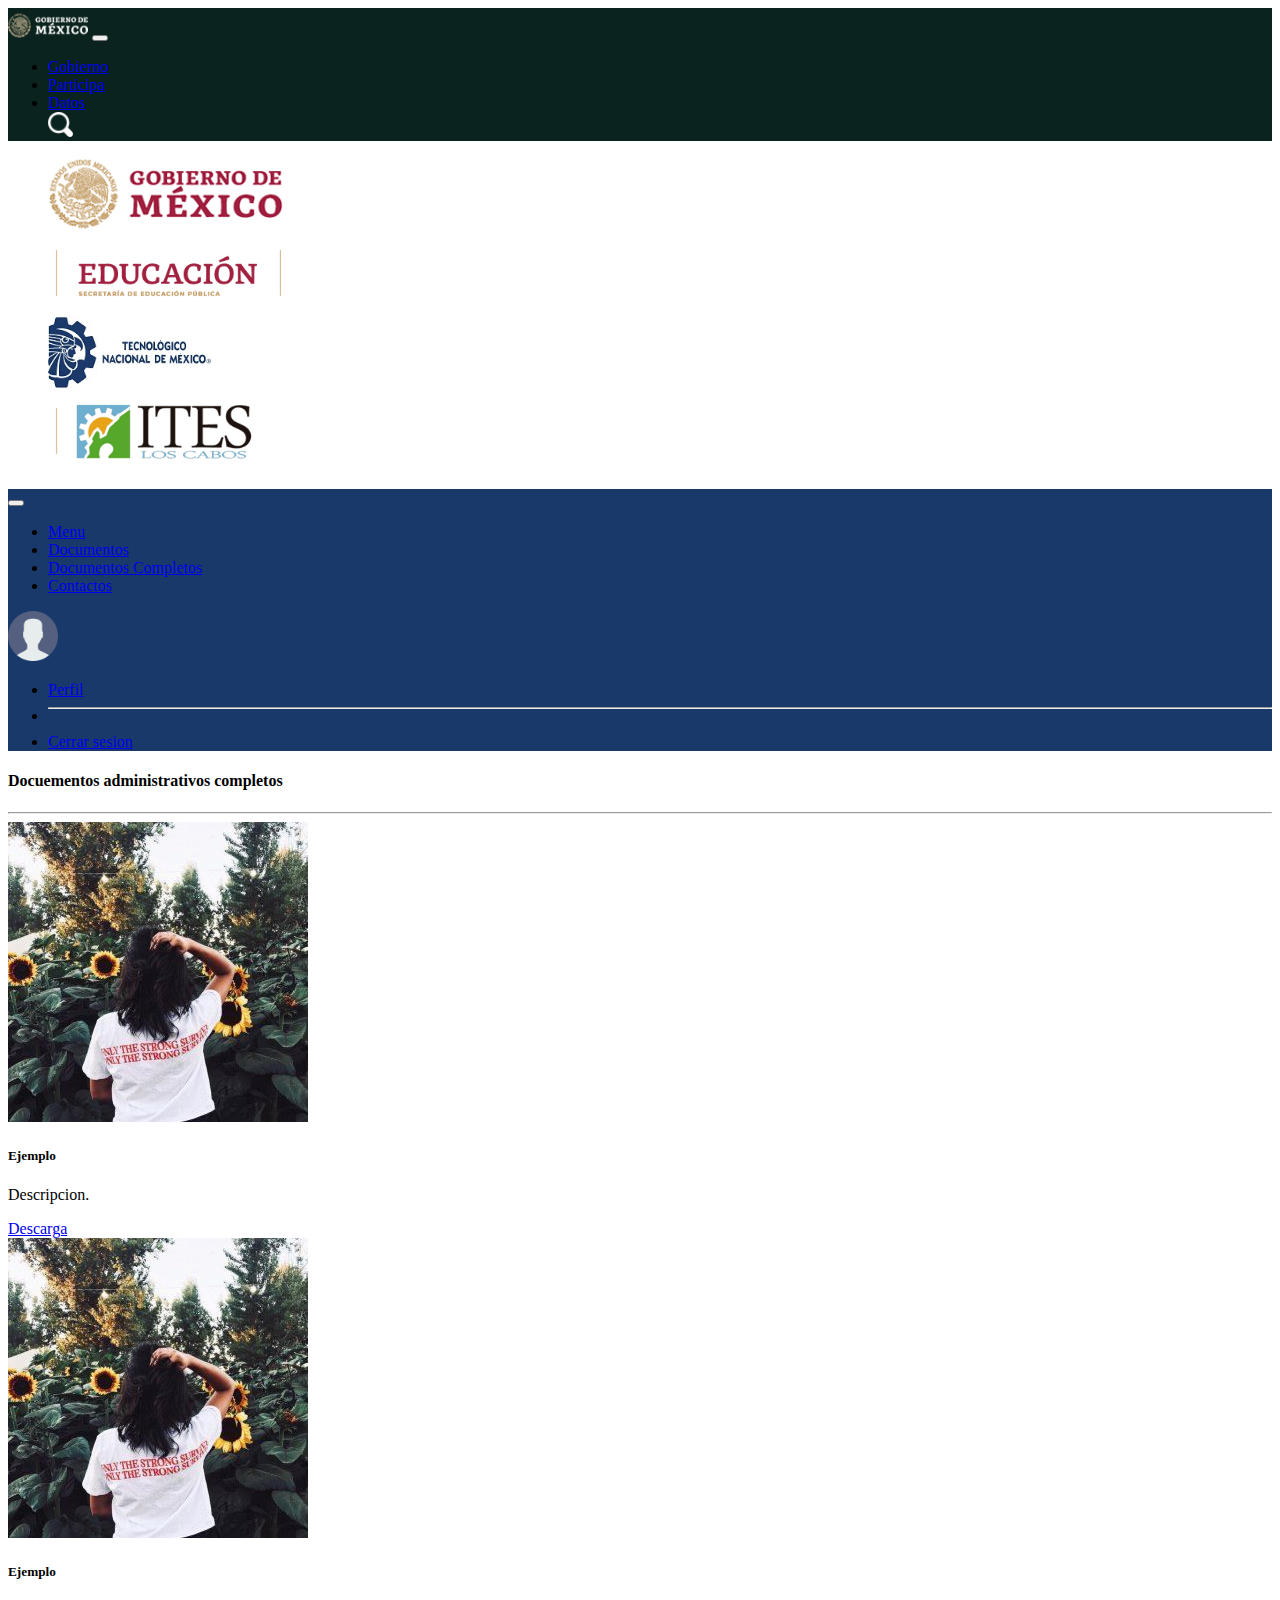
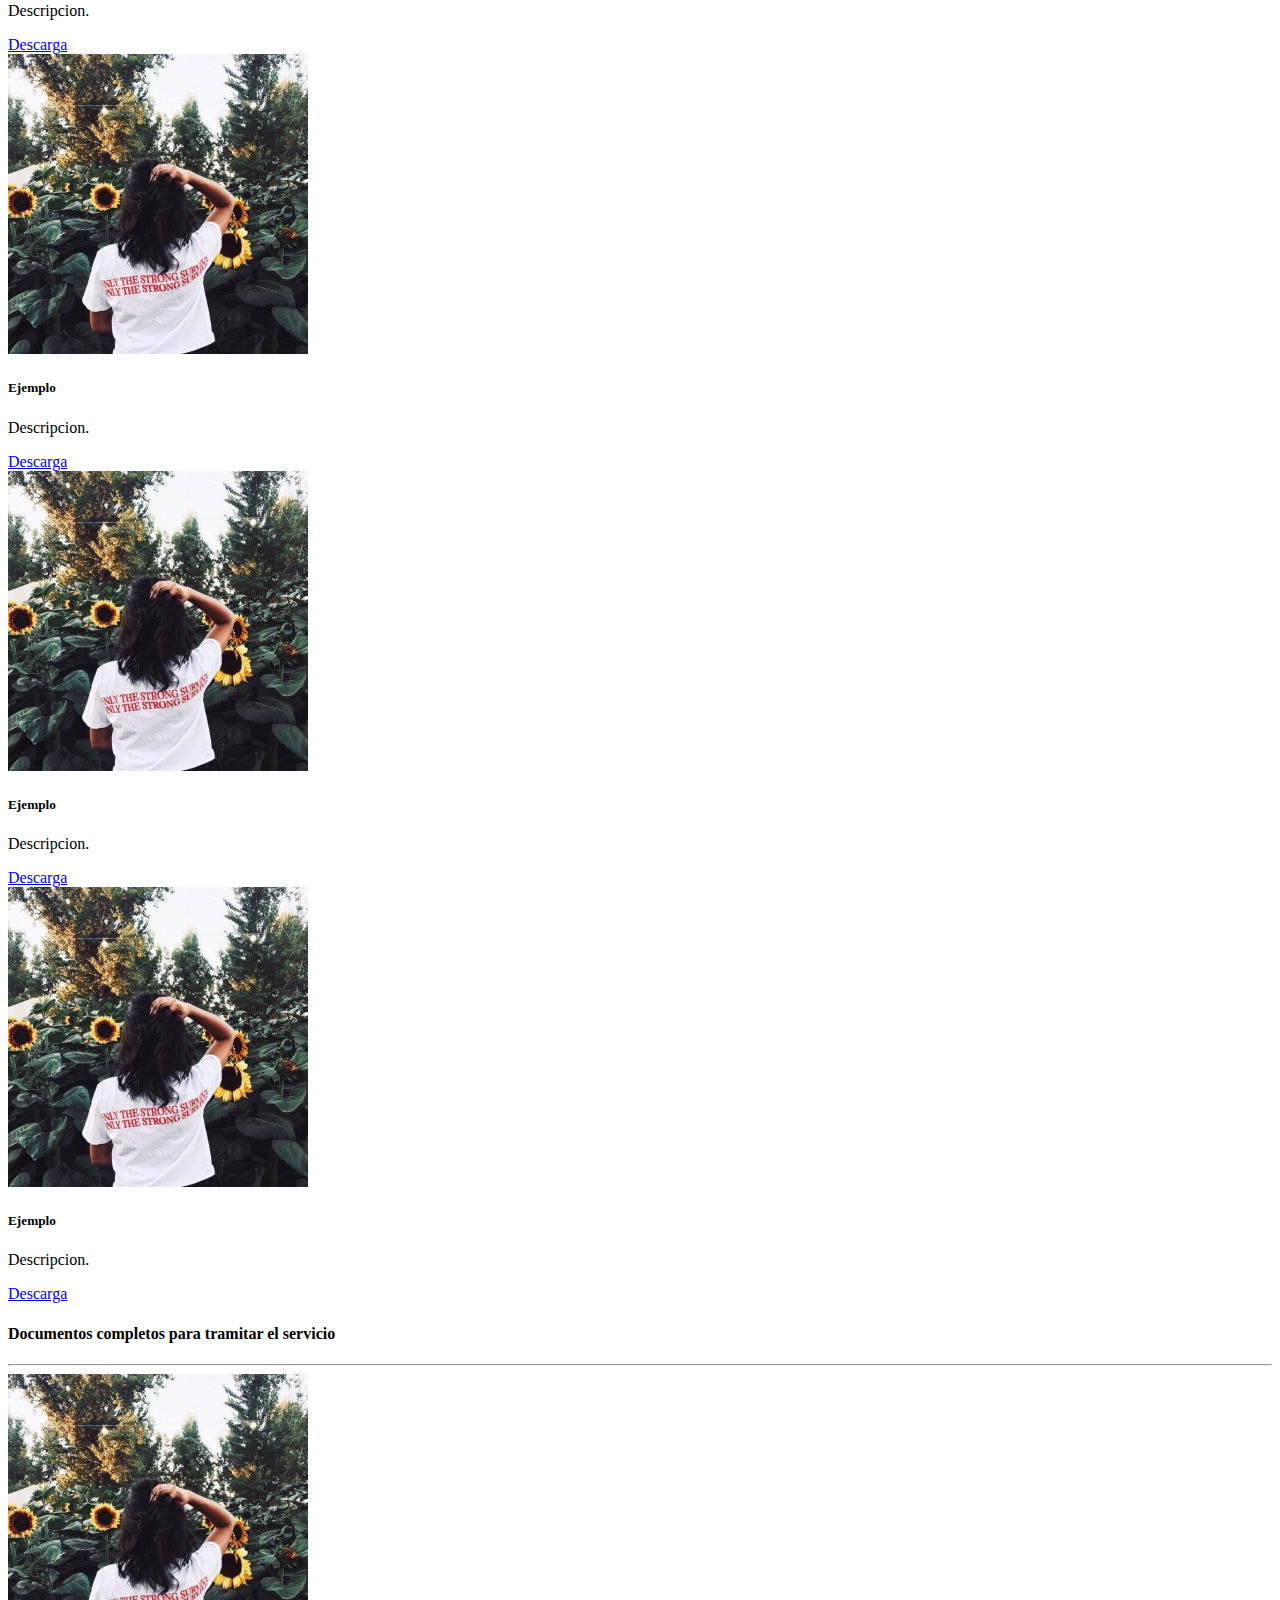
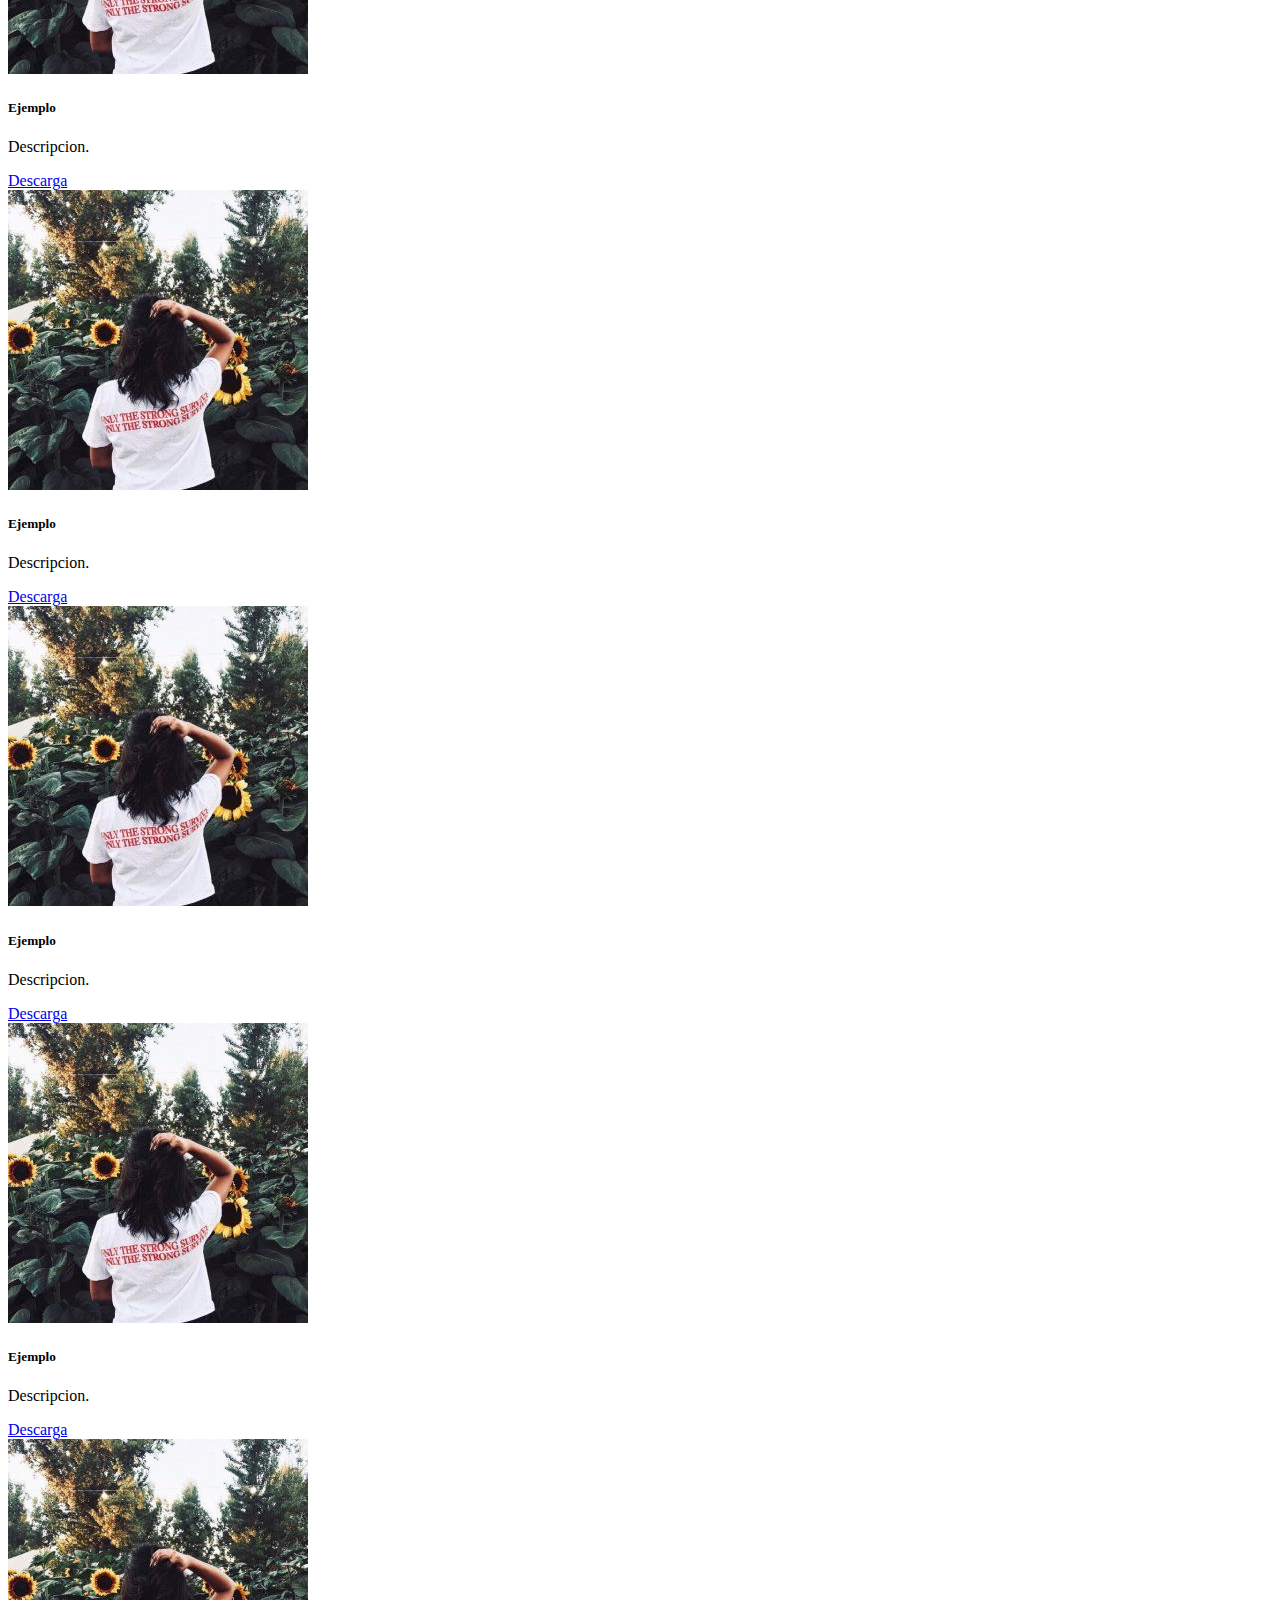
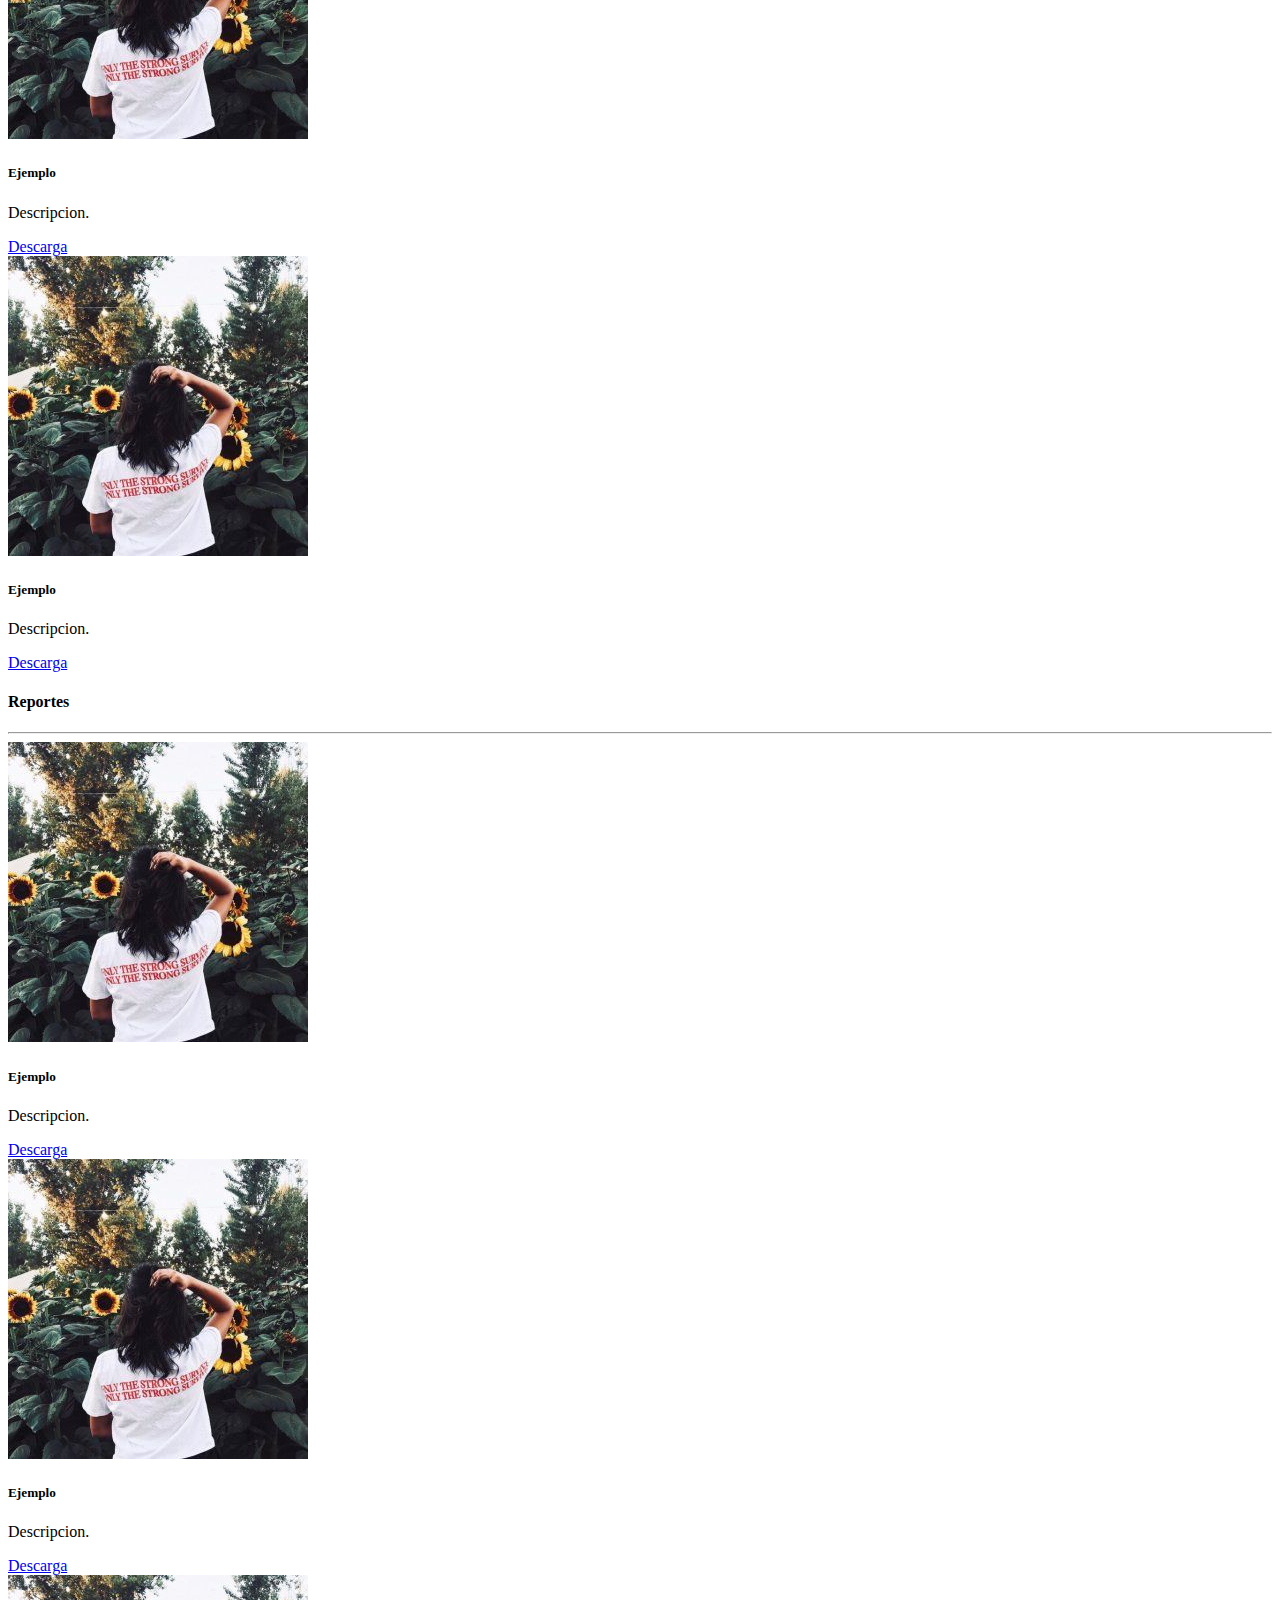
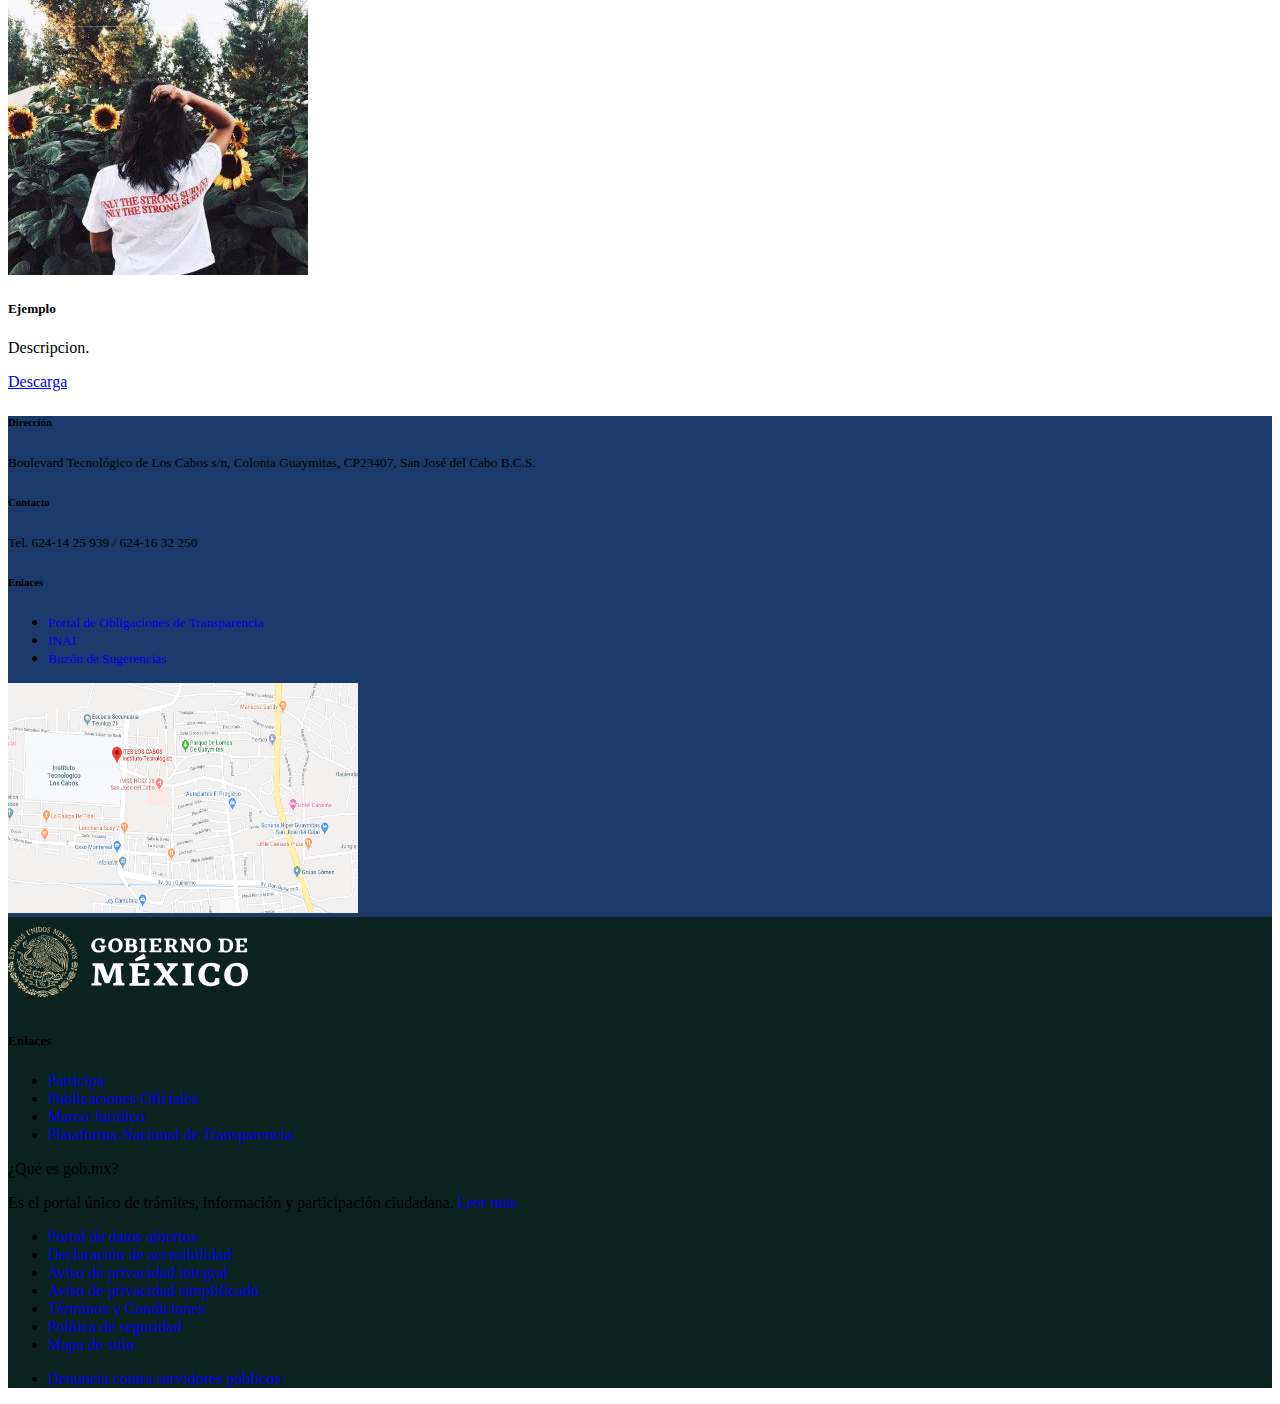
<file: documentos-completos.html>
<!DOCTYPE html>
<html lang="en" dir="ltr">
  <head>
    <meta charset="utf-8">
    <meta name="viewport" content="width= device-width, initial-scale= 1.0">
    <!-- Bootstrap CSS -->
    <link href="https://cdn.jsdelivr.net/npm/bootstrap@5.0.0-beta3/dist/css/bootstrap.min.css" rel="stylesheet" integrity="sha384-eOJMYsd53ii+scO/bJGFsiCZc+5NDVN2yr8+0RDqr0Ql0h+rP48ckxlpbzKgwra6"
    crossorigin="anonymous">
    <title>Documentacion</title>
  </head>

  <body>
    <!---primer menu-->
    <nav class="navbar navbar-expand-sm  navbar-dark" style="background-color: #0B231E">
      <div class="container-fluid">
      <a href="#" class="nav-item active mb-0 h1"></a>
        <img class="d-inline-block align-top" src="imag/logo.png" width="80" height="30" alt="">

      <!--activacion de boton debajo de los 560px-responsive action-->
      <button type="navbar-toggler"
        data-bs-toggle="collapse"
        data-bs-target="#navbarNav"
        class="navbar-toggler"
        aria-controls="navbarNav"
        arial-expanded="false"
        arial-label="Toggle navigation">
        <span class="navbar-toggler-icon"></span>
      </button>

        <div class="collapse navbar-collapse" id="navbarNav">
          <ul class="navbar-nav ms-auto">
            <li class="nav-item active">
              <a href="#" class="nav-link active text-white">Gobierno</a>
            </li>
            <li class="nav-item active">
              <a href="#" class="nav-link text-white">Participa</a>
            </li>
            <li class="nav-item active">
              <a href="#" class="nav-link text-white">Datos</a>
            </li>
            <a href="https://www.gob.mx/busqueda" class="navbar-brand mb-0 h1">
             <img class="d-inline-block ms-2" src="imag/lupa.png" width="25" height="25" alt=""></a>
           </ul>
         </div>
       </div>
       </nav>

<!--imagen banner-->
<div class="container-sm">
    <ul class="row">
     <div class="col-sm m-auto ms-1 text-center">
       <img href="#" src="imag/pleca-gob1.png" width="250" height="75" class="img-fluid" alt="">
       </div>
       <div class="col-sm m-auto ms-1 me-1 text-center">
         <img href="#" src="imag/pleca-gob2.png" width="251" height="75" class="img-fluid me-5" alt="">
         </div>
         <div class="col-sm m-auto ms-1 me-1 text-center">
           <img href="#" src="imag/pleca_tecnm.jpg" width="163" height="75" class="img-fluid me-5" alt="">
           </div>
           <div class="col-sm m-auto ms-1 me-1 text-center">
             <img href="#" src="imag\pleca-ites2.png" width="213" height="75" class="img-fluid me-5" alt="">
             </div>
    </ul>
  </div>


<!--segundo menu-->
  <nav class="navbar sticky-top navbar-expand-sm navbar-dark" style="background-color: #18396a">
    <div class="container-fluid ms-3 me-2">

  <!--boton para nav de opciones--><button
      class="navbar-toggler"
      type="button"
      data-bs-toggle="collapse"
      data-bs-target="#navbarNav1"
      aria-controls="navbarNav1"
      arial-expanded="false"
      arial-label="Toggle navigation">
      <span class="navbar-toggler-icon"></span>
    </button><!--boton para nav de opciones-->


    <div class="collapse navbar-collapse" id="navbarNav1"><!--parte del boton para nav opciones-->
      <ul class="navbar-nav navbar-left">
        <a href="#" class="navbar-brand mb-0 h1"></a>
        <li class="nav-item active">
          <a href="menu.html" class="nav-link active text-white">Menu</a>
        </li>
        <li class="nav-item active">
          <a href="documentos.html" class="nav-link text-white">Documentos</a>
        </li>
        <li class="nav-item active">
          <a href="documentos-completos.html" class="nav-link text-white">Documentos Completos</a>
        </li>
        <li class="nav-item active">
          <a href="contactos.html" class="nav-link text-white">Contactos</a>
        </li>
       </ul>
     </div><!--parte del boton para nav opciones-->
     <div class="btn-group dropstart"><!--boton imagen con icono de usuario-->
       <img src="imag/user.png"
       id="dropdownMenuButton2"
       height="50 px"
       width="50 px"
       type="button"
       data-bs-toggle="dropdown"
       aria-expanded="false"
       >
       <ul class="dropdown-menu dropdown-menu-dark" aria-labelledby="dropdownMenuButton2">
         <li><a class="dropdown-item  active text-center" href="perfil.html">Perfil</a></li>
         <li><hr class="dropdown-divider"></li>
         <li><a class="dropdown-item text-center"  href="#">Cerrar sesion</a></li>
       </ul>
     </div><!--boton imagen con icono de usuario-->
   </div>
 </nav>

   <!--empiezo contenido-->


   <!--contenedor para campos para descarga de archivos-->

<section>
  <div class="container px-lg-5 pt-lg-4 pb-lg-3 p-4 mb-auto mt-5"><!--contenedor de noticias-->
    <div class="row py-4 mt-4">
       <div class="col-lg-7 m-auto text-center">
             <h4 class="p-2" id="bl">Docuementos administrativos completos</h4>
           </div>
           <hr>
         </div>
       </div>
     </section>


<section>
  <div class="container px-lg-5 pt-lg-4 pb-lg-3 p-4 mb-auto"><!--Seccion de noticias-->
    <div class="row">
        <div class="col-lg-3 m-auto">
          <div class="card" style="width: 15rem;">
                   <img src="imag/prbpdf.jpg" class="card-img-top" alt="...">
                   <div class="card-body">
                     <h5 class="card-title">Ejemplo</h5>
                     <p class="card-text">Descripcion.</p>
                     <a href="#" class="btn btn-primary">Descarga</a>
                   </div>
                 </div>
               </div>
               <div class="col-lg-3 m-auto">
                 <div class="card" style="width: 15rem;">
                   <img src="imag/prbpdf.jpg" class="card-img-top" alt="...">
                   <div class="card-body">
                     <h5 class="card-title">Ejemplo</h5>
                     <p class="card-text">Descripcion.</p>
                     <a href="#" class="btn btn-primary">Descarga</a>
                    </div>
                  </div>
                </div>
                <div class="col-lg-3 m-auto">
                  <div class="card" style="width: 15rem;">
                    <img src="imag/prbpdf.jpg" class="card-img-top" alt="...">
                      <div class="card-body">
                        <h5 class="card-title">Ejemplo</h5>
                        <p class="card-text">Descripcion.</p>
                        <a href="#" class="btn btn-primary">Descarga</a>
                      </div>
                    </div>
                  </div>
                  <div class="col-lg-3 m-auto">
                    <div class="card" style="width: 15rem;">
                      <img src="imag/prbpdf.jpg" class="card-img-top" alt="...">
                        <div class="card-body">
                          <h5 class="card-title">Ejemplo</h5>
                          <p class="card-text">Descripcion.</p>
                          <a href="#" class="btn btn-primary">Descarga</a>
                        </div>
                      </div>
                    </div>
                           <div class="col-lg-3 m-auto">
                             <div class="card" style="width: 15rem;">
                               <img src="imag/prbpdf.jpg" class="card-img-top" alt="...">
                               <div class="card-body">
                                 <h5 class="card-title">Ejemplo</h5>
                                 <p class="card-text">Descripcion.</p>
                                 <a href="#" class="btn btn-primary">Descarga</a>
                                </div>
                              </div>
                            </div>
                            </div>
              </div>
            </section>

            <section>
              <div class="container px-lg-5 pt-lg-4 pb-lg-3 p-4 mb-auto mt-5"><!--contenedor de noticias-->
                <div class="row py-4 mt-4">
                   <div class="col-lg-7 m-auto text-center">
                         <h4 class="p-2" id="bl">Documentos completos para tramitar el servicio</h4>
                       </div>
                       <hr>
                     </div>
                   </div>
                 </section>


            <section>
              <div class="container px-lg-5 pt-lg-4 pb-lg-3 p-4 mb-auto"><!--Seccion de noticias-->
                <div class="row">
                    <div class="col-lg-3 m-auto">
                      <div class="card" style="width: 15rem;">
                               <img src="imag/prbpdf.jpg" class="card-img-top" alt="...">
                               <div class="card-body">
                                 <h5 class="card-title">Ejemplo</h5>
                                 <p class="card-text">Descripcion.</p>
                                 <a href="#" class="btn btn-primary">Descarga</a>
                               </div>
                             </div>
                           </div>
                           <div class="col-lg-3 m-auto">
                             <div class="card" style="width: 15rem;">
                               <img src="imag/prbpdf.jpg" class="card-img-top" alt="...">
                               <div class="card-body">
                                 <h5 class="card-title">Ejemplo</h5>
                                 <p class="card-text">Descripcion.</p>
                                 <a href="#" class="btn btn-primary">Descarga</a>
                                </div>
                              </div>
                            </div>
                            <div class="col-lg-3 m-auto">
                              <div class="card" style="width: 15rem;">
                                <img src="imag/prbpdf.jpg" class="card-img-top" alt="...">
                                  <div class="card-body">
                                    <h5 class="card-title">Ejemplo</h5>
                                    <p class="card-text">Descripcion.</p>
                                    <a href="#" class="btn btn-primary">Descarga</a>
                                  </div>
                                </div>
                              </div>
                              <div class="col-lg-3 m-auto">
                                <div class="card" style="width: 15rem;">
                                  <img src="imag/prbpdf.jpg" class="card-img-top" alt="...">
                                    <div class="card-body">
                                      <h5 class="card-title">Ejemplo</h5>
                                      <p class="card-text">Descripcion.</p>
                                      <a href="#" class="btn btn-primary">Descarga</a>
                                    </div>
                                  </div>
                                </div>
                                       <div class="col-lg-3 m-auto">
                                         <div class="card" style="width: 15rem;">
                                           <img src="imag/prbpdf.jpg" class="card-img-top" alt="...">
                                           <div class="card-body">
                                             <h5 class="card-title">Ejemplo</h5>
                                             <p class="card-text">Descripcion.</p>
                                             <a href="#" class="btn btn-primary">Descarga</a>
                                            </div>
                                          </div>
                                        </div>
                                        <div class="col-lg-3 m-auto">
                                          <div class="card" style="width: 15rem;">
                                            <img src="imag/prbpdf.jpg" class="card-img-top" alt="...">
                                            <div class="card-body">
                                              <h5 class="card-title">Ejemplo</h5>
                                              <p class="card-text">Descripcion.</p>
                                              <a href="#" class="btn btn-primary">Descarga</a>
                                             </div>
                                           </div>
                                         </div>
                                        </div>
                          </div>
                        </section>


                        <section>
                          <div class="container px-lg-5 pt-lg-4 pb-lg-3 p-4 mb-auto mt-5"><!--contenedor de noticias-->
                            <div class="row py-4 mt-4">
                               <div class="col-lg-7 m-auto text-center">
                                     <h4 class="p-2" id="bl">Reportes</h4>
                                   </div>
                                   <hr>
                                 </div>
                               </div>
                             </section>


                        <section>
                          <div class="container px-lg-5 pt-lg-4 pb-lg-3 p-4 mb-auto"><!--Seccion de noticias-->
                            <div class="row">
                                <div class="col-lg-3 m-auto">
                                  <div class="card" style="width: 15rem;">
                                           <img src="imag/prbpdf.jpg" class="card-img-top" alt="...">
                                           <div class="card-body">
                                             <h5 class="card-title">Ejemplo</h5>
                                             <p class="card-text">Descripcion.</p>
                                             <a href="#" class="btn btn-primary">Descarga</a>
                                           </div>
                                         </div>
                                       </div>
                                       <div class="col-lg-3 m-auto">
                                         <div class="card" style="width: 15rem;">
                                           <img src="imag/prbpdf.jpg" class="card-img-top" alt="...">
                                           <div class="card-body">
                                             <h5 class="card-title">Ejemplo</h5>
                                             <p class="card-text">Descripcion.</p>
                                             <a href="#" class="btn btn-primary">Descarga</a>
                                            </div>
                                          </div>
                                        </div>
                                        <div class="col-lg-3 m-auto">
                                          <div class="card" style="width: 15rem;">
                                            <img src="imag/prbpdf.jpg" class="card-img-top" alt="...">
                                              <div class="card-body">
                                                <h5 class="card-title">Ejemplo</h5>
                                                <p class="card-text">Descripcion.</p>
                                                <a href="#" class="btn btn-primary">Descarga</a>
                                              </div>
                                            </div>
                                          </div>
                                      </div>
                                    </section>

<!--<section class="docss"><!--seccion para documentos completos solo administrativos-->
  <!--<div class="container py-3">
    <div class="row py-3">
        <div class="col-lg-2 m-auto text-center">
          <p>Anexo XVIII.-Solicitud de servicio social</p>
          <img src="imag\prbpdf.jpg" class="img-fluid mb-3" alt="">
          <!--<iframe src="#" width="" height=""></iframe>--------iframe para cargar el archivo pdf desde el administrador-->
        <!--  <h5>-----------------</h5>
          </div>
          <div class="col-lg-2 m-auto ms-1 text-center">
            <p>Anexo XX .-Carta compromiso de servicio social</p>
            <img src="imag\prbpdf.jpg" class="img-fluid mb-3" alt="">
            <!--<iframe src="#" width="" height=""></iframe>--------iframe para cargar el archivo pdf desde el administrador-->
          <!--  <h5>-----------------</h5>
            </div>
            <div class="col-lg-2 m-auto ms-1 text-center">
              <p>Kardex</p>
              <img src="imag\prbpdf.jpg" class="img-fluid mb-3" alt="">
              <!--<iframe src="#" width="" height=""></iframe>--------iframe para cargar el archivo pdf desde el administrador-->
            <!--  <h5>-----------------</h5>
              </div>
            <div class="col-lg-2 m-auto ms-1 text-center">
              <div>
                <p>Horario del semestre actual</p>
                </div>
              <img src="imag\prbpdf.jpg" class="img-fluid mb-3" alt="">
              <!--<iframe src="#" width="" height=""></iframe>--------iframe para cargar el archivo pdf desde el administrador-->
            <!--  <h5>-----------------</h5>
              </div>
          <div class="container py-3">
            <div class="row py-3">
                <div class="col-lg-2 m-auto text-center">
                  <p>Liberacion de actividades complementarias</p>
                  <img src="imag\prbpdf.jpg" class="img-fluid mb-3" alt="">
                  <!--<iframe src="#" width="" height=""></iframe>--------iframe para cargar el archivo pdf desde el administrador-->
              <!--    <h5>-----------------</h5>
                  </div>
                      </div>
                    </div>
                  </div>
                </div>
              </section>-->

<!--segunda seccion de descarga de documentos-->
          <!--    <section class="nee">
                <div class="container py-4 mt-4">
                  <div class="row py-4 mt-4 me-5">
                     <div class="col-lg-8 me-2 m-auto text-center">
                       <div class="row text-center">
                         <div class="col-lg-7">
                           <h6 class="p-4 border-bottom border-3">Documentos completos para tramitar el servicio</h6>
                         </div>
                       </div>
                     </div>
                   </div>
                 </div>
              </section>

              <section class="doss"><!--seccion para documentos sobre reporte 1-->
          <!--      <div class="container py-3">
                  <div class="row py-3">
                      <div class="col-lg-2 m-auto text-center">
                        <p>ANEXO XVIII.-SOLICITUD  DE SERVICIO SOCIAL</p>
                        <img src="imag\prbpdf.jpg" class="img-fluid mb-3" alt="">
                        <!--<iframe src="#" width="" height=""></iframe>--------iframe para cargar el archivo pdf desde el administrador-->
              <!--          <h7>Archivo para pedir servicio social</h7>
                        </div>
                        <div class="col-lg-2 m-auto ms-1 text-center">
                          <img src="imag\prbpdf.jpg" class="img-fluid mb-3" alt="">
                          <!--<iframe src="#" width="" height=""></iframe>--------iframe para cargar el archivo pdf desde el administrador-->
                  <!--        <h5>--------------------</h5>
                          <h5>-----------------</h5>
                          </div>
                          <div class="col-lg-2 m-auto ms-1 text-center">
                            <img src="imag\prbpdf.jpg" class="img-fluid mb-3" alt="">
                            <!--<iframe src="#" width="" height=""></iframe>--------iframe para cargar el archivo pdf desde el administrador-->
                    <!--        <h5>--------------------</h5>
                            <h5>-----------------</h5>
                          </div>
                        <div class="container py-3">
                          <div class="row py-3">
                              <div class="col-lg-2 m-auto text-center">
                                <img src="imag\prbpdf.jpg" class="img-fluid mb-3" alt="">
                                <!--<iframe src="#" width="" height=""></iframe>--------iframe para cargar el archivo pdf desde el administrador-->
                      <!--          <h5>--------------------</h5>
                                <h5>-----------------</h5>
                                </div>
                                <div class="col-lg-2 m-auto ms-1 text-center">
                                  <img src="imag\prbpdf.jpg" class="img-fluid mb-3" alt="">
                                  <!--<iframe src="#" width="" height=""></iframe>--------iframe para cargar el archivo pdf desde el administrador-->
                    <!--              <h5>--------------------</h5>
                                  <h5>-----------------</h5>
                                  </div>
                                  <div class="col-lg-2 m-auto ms-1 text-center">
                                    <img src="imag\prbpdf.jpg" class="img-fluid mb-3" alt="">
                                    <!--<iframe src="#" width="" height=""></iframe>--------iframe para cargar el archivo pdf desde el administrador-->
                          <!--          <h5>--------------------</h5>
                                    <h5>-----------------</h5>
                                    </div>
                                    </div>
                                  </div>
                              </div>
                              </div>
                            </section>


                            <section class="reports">
                              <div class="container py-4 mt-4">
                                <div class="row py-4 mt-4 me-5">
                                   <div class="col-lg-8 me-2 m-auto text-center">
                                     <div class="row text-center">
                                       <div class="col-lg-7">
                                         <h6 class="p-4 border-bottom border-3">Reportes</h6>
                                       </div>
                                     </div>
                                   </div>
                                 </div>
                               </div>
                            </section>

                            <section class="repts"><!--seccion para reportes-->
                      <!--        <div class="container py-3">
                                <div class="row py-3">
                                    <div class="col-lg-2 m-auto text-center">
                                      <p>ANEXO XVIII.-SOLICITUD  DE SERVICIO SOCIAL</p>
                                      <img src="imag\prbpdf.jpg" class="img-fluid mb-3" alt="">
                                      <!--<iframe src="#" width="" height=""></iframe>--------iframe para cargar el archivo pdf desde el administrador-->
                        <!--              <h7>Archivo para pedir servicio social</h7>
                                      </div>
                                      <div class="col-lg-2 m-auto ms-1 text-center">
                                        <img src="imag\prbpdf.jpg" class="img-fluid mb-3" alt="">
                                        <!--<iframe src="#" width="" height=""></iframe>--------iframe para cargar el archivo pdf desde el administrador-->
                            <!--            <h5>--------------------</h5>
                                        <h5>-----------------</h5>
                                        </div>
                                        <div class="col-lg-2 m-auto ms-1 text-center">
                                          <img src="imag\prbpdf.jpg" class="img-fluid mb-3" alt="">
                                          <!--<iframe src="#" width="" height=""></iframe>--------iframe para cargar el archivo pdf desde el administrador-->
                            <!--              <h5>--------------------</h5>
                                          <h5>-----------------</h5>
                                        </div>
                                      </div>
                                    </div>
                                  </section>-->


<!--+++++++++++++Footer-1-->
<footer class="text-center text-lg-start p-0" style="background-color: #1B396A">
  <div class="container p-4">
    <div class="row">
      <div class="col-lg-6 col-md-12 mb-1">
        <h6 class=" text-white">Dirección</h6>
        <p class="text-white col-8"><small>Boulevard Tecnológico de Los Cabos s/n, Colonia Guaymitas, CP23407, San José del Cabo B.C.S.</small></p>
        <p></p>
        <h6 class=" text-white">Contacto</h6>
        <p class="text-white"><small>Tel. 624-14 25 939 / 624-16 32 250</small></p>
      </div>
      <div class="col-lg-2 col-md-12 mb-4 mb-md-0">
        <h6 class="text-white">Enlaces</h6>
        <ul class="list-unstyled mb-0">
          <li class="nav-item ">
            <a class="text-link text-white"style="text-decoration:none" href="#"><small>Portal de Obligaciones de Transparencia</small></a>
          </li>
          <li class="nav-item ">
            <a class="text-link text-white "style="text-decoration:none" href="#"><small>INAI</small></a>
          </li>
          <li class="nav-item ">
            <a class="text-link text-white "style="text-decoration:none" href="#"><small>Buzón de Sugerencias</small></a>
          </li>
        </ul>
      </div>
      <div class="col-lg-3 col-md-6 mb-4 mb-md-0">
        <a href="https://goo.gl/maps/49utvn1etMmBzrUc9">
          <img src="imag/ubicacion.png" height="230px" width="350px" type="button">
        </a>
      </div>
    </div>
  </div>
</footer>

<!--+++++++++++++++Footer-2-->
<footer class="text-center mt-3 text-lg-start p-0" style="background-color: #0B231E">
  <div class="container p-4">
    <div class="row">
      <div class="col-lg-3 col-md-4 mb-1">
        <img src="imag/Logo_128x50.svg" height="90 px" width="240 px" type="button">
      </div>
      <div class="col-lg-2 col-md-4 mb-1">
        <h5 class="text-white">Enlaces</h5>
        <ul class="list-unstyled mb-0">
          <li class="nav-item ">
            <a class="text-link text-white"style="text-decoration:none" href="https://participa.gob.mx/">Participa</a>
          </li>
          <li class="nav-item ">
            <a class="text-link text-white "style="text-decoration:none" href="https://www.gob.mx/publicaciones">Publicaciones Oficiales</a>
          </li>
          <li class="nav-item ">
            <a class="text-link text-white "style="text-decoration:none" href="http://www.ordenjuridico.gob.mx/#gsc.tab=0">Marco Jurídico</a>
          </li>
          <li class="nav-item ">
            <a class="text-link text-white "style="text-decoration:none" href="https://consultapublicamx.inai.org.mx/vut-web/faces/view/consultaPublica.xhtml#inicio">Plataforma Nacional de Transparencia</a>
          </li>
        </ul>
      </div>
      <div class="col-lg-3 col-md-4 mb-1">
        <p class="text-white h6">¿Qué es gob.mx?</p>
        <a class="text-white " style="text-decoration:none" >Es el portal único de trámites, información y participación ciudadana.<a class="text-link text-white"style="text-decoration:none" href="#"> Leer más</a> </a>
        <p></p>
        <ul class="list-unstyled mb-0">
          <li class="nav-item ">
            <a class="text-link text-white"style="text-decoration:none" href="https://datos.gob.mx/">Portal de datos abiertos</a>
          </li>
          <li class="nav-item ">
            <a class="text-link text-white "style="text-decoration:none" href="https://www.gob.mx/accesibilidad">Declaración de accesibilidad</a>
          </li>
          <li class="nav-item ">
            <a class="text-link text-white "style="text-decoration:none" href="https://www.gob.mx/aviso_de_privacidad">Aviso de privacidad integral</a>
          </li>
          <li class="nav-item ">
            <a class="text-link text-white "style="text-decoration:none" href="https://www.gob.mx/privacidadsimplificado">Aviso de privacidad simplificado</a>
          </li>
          <li class="nav-item ">
            <a class="text-link text-white "style="text-decoration:none" href="https://www.gob.mx/terminos">Términos y Condiciones</a>
          </li>
          <li class="nav-item ">
            <a class="text-link text-white "style="text-decoration:none" href="https://www.gob.mx/terminos#medidas-seguridad-informacion">Política de seguridad</a>
          </li>
          <li class="nav-item ">
            <a class="text-link text-white "style="text-decoration:none" href="https://www.gob.mx/sitemap">Mapa de sitio</a>
          </li>
        </ul>
      </div>
      <div class="col-lg-4 col-md-8 mb-0 text-align-right">
        <ul class="list-unstyled mb-0">
          <li class="nav-item ">
            <a class="text-link text-white"style="text-decoration:none" href="https://www.gob.mx/tramites/ficha/presentacion-de-quejas-y-denuncias-en-la-sfp/SFP54">Denuncia contra servidores públicos</a>
          </li>
        </ul>
      </div>
    </div>
  </div>
</footer>


    <script src="https://cdn.jsdelivr.net/npm/bootstrap@5.0.0-beta3/dist/js/bootstrap.bundle.min.js" integrity="sha384-JEW9xMcG8R+pH31jmWH6WWP0WintQrMb4s7ZOdauHnUtxwoG2vI5DkLtS3qm9Ekf"
    crossorigin="anonymous">
    </script>
      </body>
    </html>
</file>
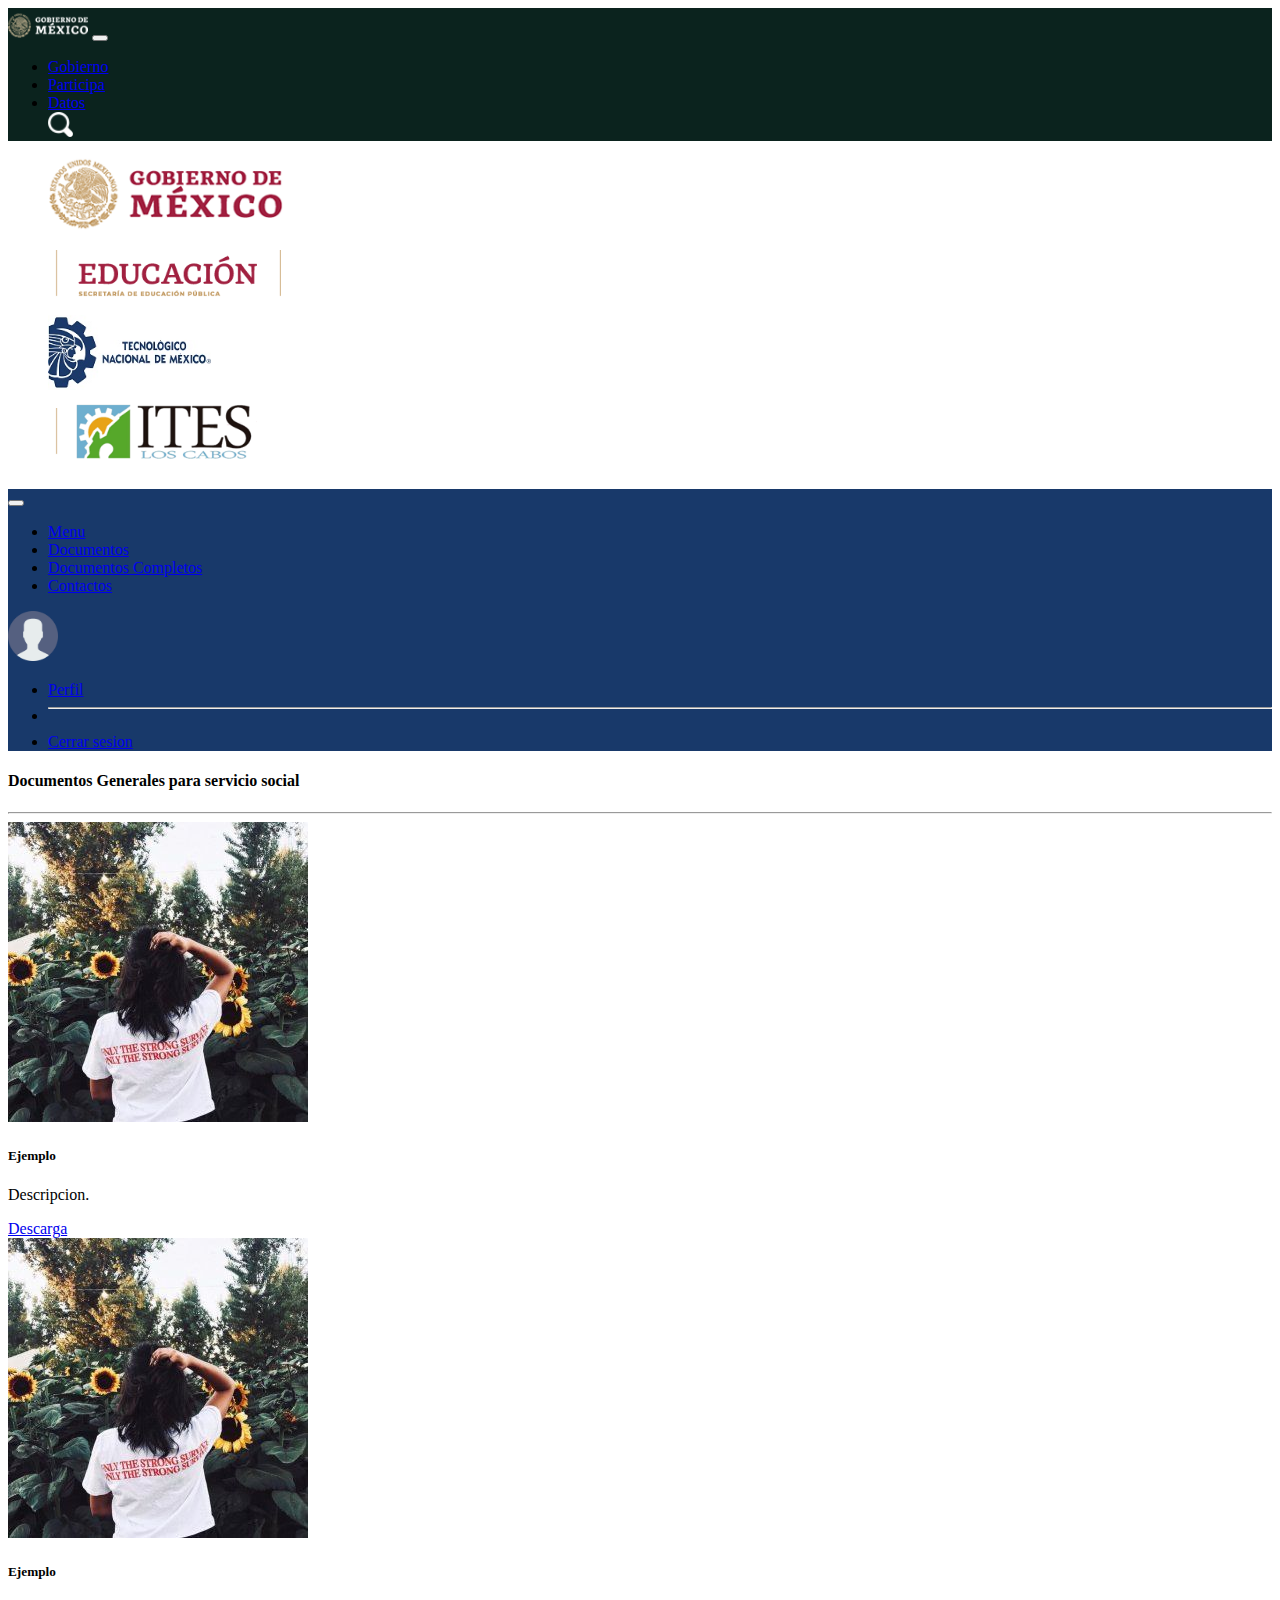
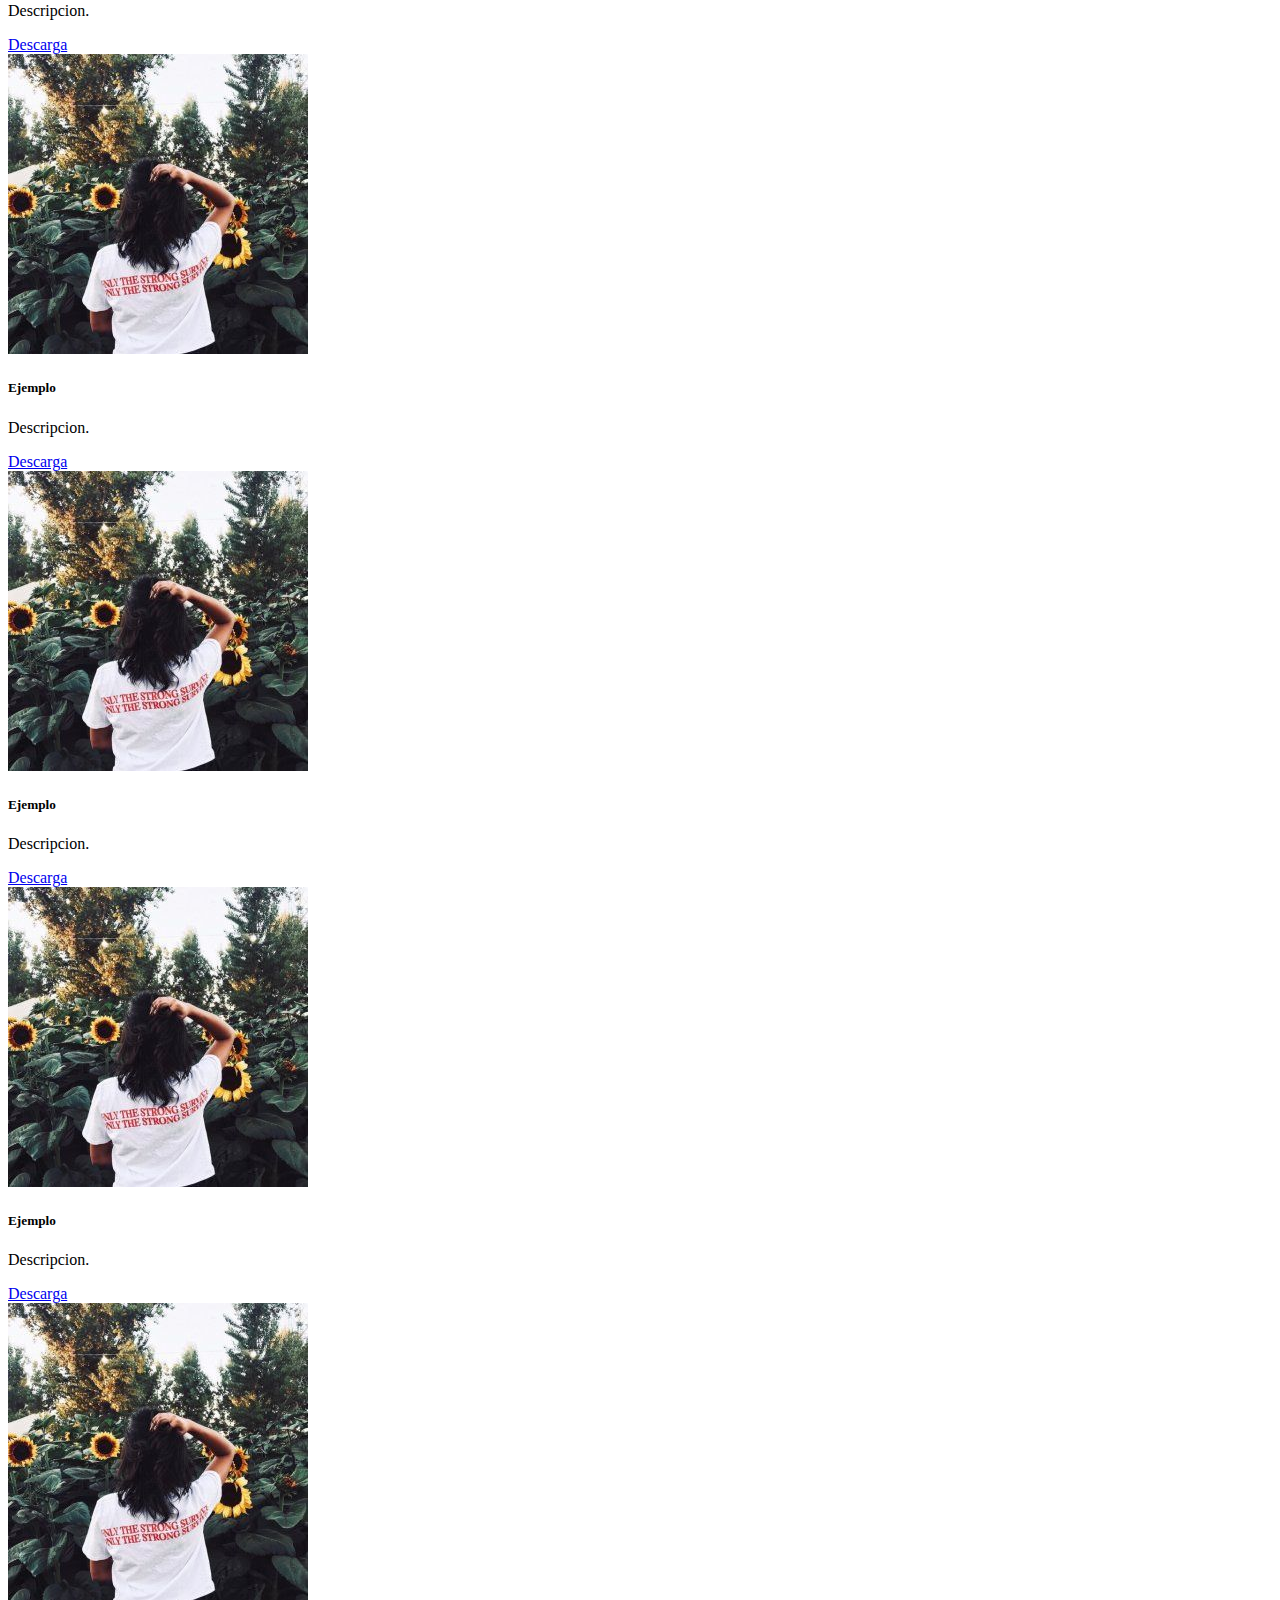
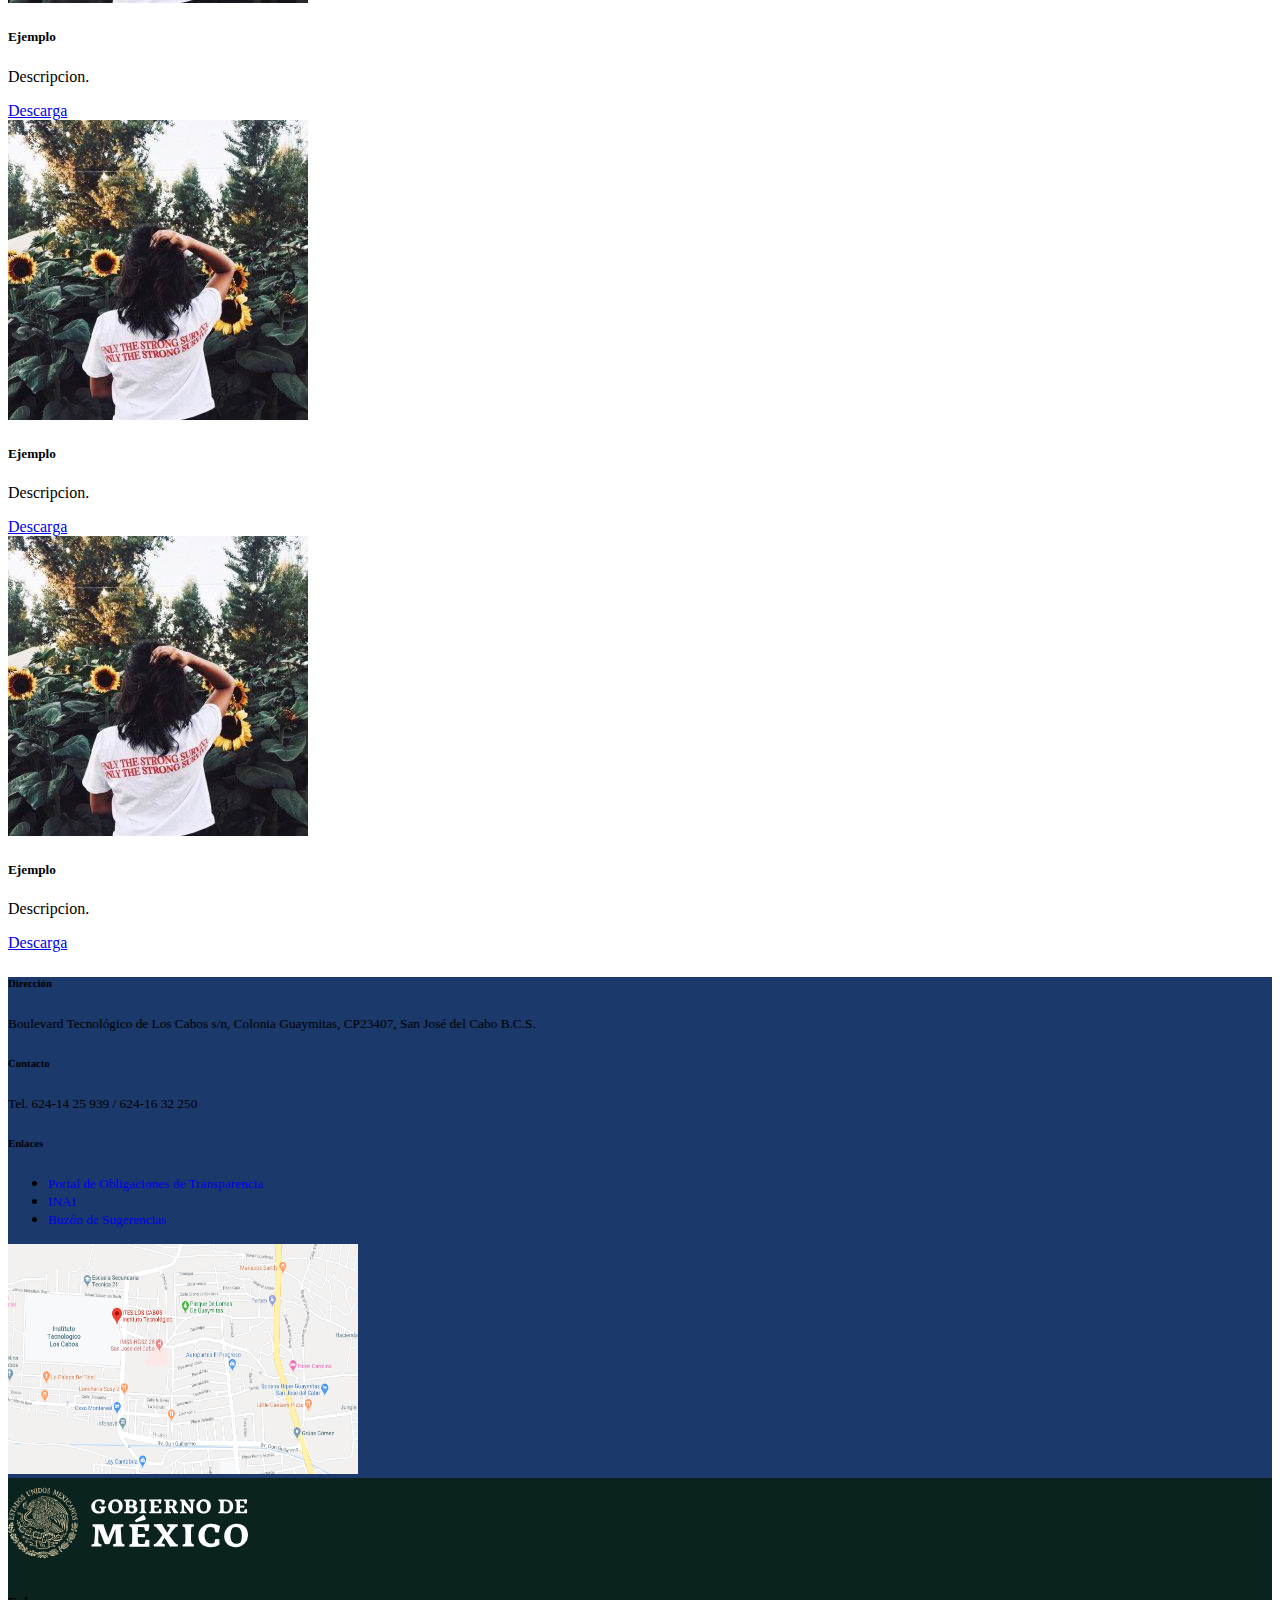
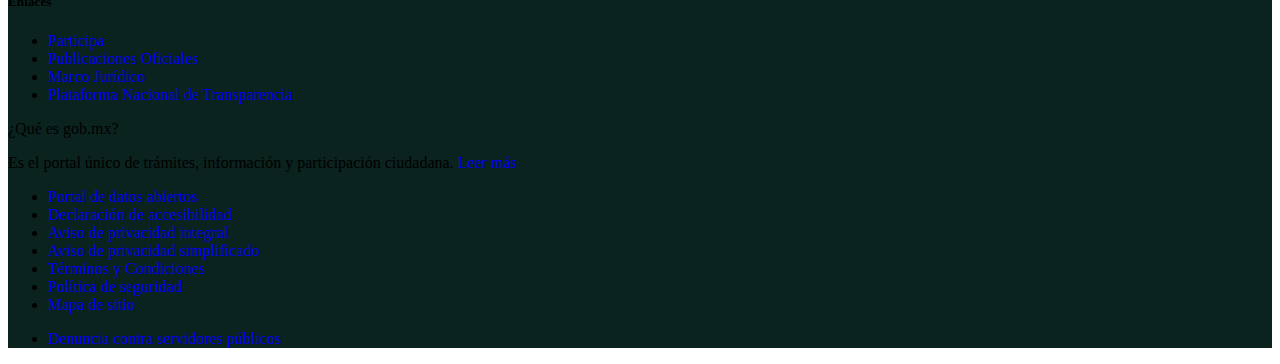
<file: documentos.html>
<!DOCTYPE html>
<html lang="en" dir="ltr">
  <head>
    <meta charset="utf-8">
    <meta name="viewport" content="width= device-width, initial-scale= 1.0">
    <!-- Bootstrap CSS -->
    <link href="https://cdn.jsdelivr.net/npm/bootstrap@5.0.0-beta3/dist/css/bootstrap.min.css" rel="stylesheet" integrity="sha384-eOJMYsd53ii+scO/bJGFsiCZc+5NDVN2yr8+0RDqr0Ql0h+rP48ckxlpbzKgwra6"
    crossorigin="anonymous">
    <title>Documentacion</title>
  </head>

  <body>
    <!---primer menu-->
    <nav class="navbar navbar-expand-sm  navbar-dark" style="background-color: #0B231E">
      <div class="container-fluid">
      <a href="#" class="nav-item active mb-0 h1"></a>
        <img class="d-inline-block align-top" src="imag/logo.png" width="80" height="30" alt="">

      <!--activacion de boton debajo de los 560px-responsive action-->
      <button type="navbar-toggler"
        data-bs-toggle="collapse"
        data-bs-target="#navbarNav"
        class="navbar-toggler"
        aria-controls="navbarNav"
        arial-expanded="false"
        arial-label="Toggle navigation">
        <span class="navbar-toggler-icon"></span>
      </button>

        <div class="collapse navbar-collapse" id="navbarNav">
          <ul class="navbar-nav ms-auto">
            <li class="nav-item active">
              <a href="#" class="nav-link active text-white">Gobierno</a>
            </li>
            <li class="nav-item active">
              <a href="#" class="nav-link text-white">Participa</a>
            </li>
            <li class="nav-item active">
              <a href="#" class="nav-link text-white">Datos</a>
            </li>
            <a href="https://www.gob.mx/busqueda" class="navbar-brand mb-0 h1">
             <img class="d-inline-block ms-2" src="imag/lupa.png" width="25" height="25" alt=""></a>
           </ul>
         </div>
       </div>
       </nav>

<!--imagen banner-->
<div class="container-sm">
    <ul class="row">
     <div class="col-sm m-auto ms-1 text-center">
       <img href="#" src="imag/pleca-gob1.png" width="250" height="75" class="img-fluid" alt="">
       </div>
       <div class="col-sm m-auto ms-1 me-1 text-center">
         <img href="#" src="imag/pleca-gob2.png" width="251" height="75" class="img-fluid me-5" alt="">
         </div>
         <div class="col-sm m-auto ms-1 me-1 text-center">
           <img href="#" src="imag/pleca_tecnm.jpg" width="163" height="75" class="img-fluid me-5" alt="">
           </div>
           <div class="col-sm m-auto ms-1 me-1 text-center">
             <img href="#" src="imag\pleca-ites2.png" width="213" height="75" class="img-fluid me-5" alt="">
             </div>
    </ul>
  </div>


<!--segundo menu-->
  <nav class="navbar sticky-top navbar-expand-sm navbar-dark" style="background-color: #18396a">
    <div class="container-fluid ms-3 me-2">

  <!--boton para nav de opciones--><button
      class="navbar-toggler"
      type="button"
      data-bs-toggle="collapse"
      data-bs-target="#navbarNav1"
      aria-controls="navbarNav1"
      arial-expanded="false"
      arial-label="Toggle navigation">
      <span class="navbar-toggler-icon"></span>
    </button><!--boton para nav de opciones-->


    <div class="collapse navbar-collapse" id="navbarNav1"><!--parte del boton para nav opciones-->
      <ul class="navbar-nav navbar-left">
        <a href="#" class="navbar-brand mb-0 h1"></a>
        <li class="nav-item active">
          <a href="menu.html" class="nav-link active text-white">Menu</a>
        </li>
        <li class="nav-item active">
          <a href="documentos.html" class="nav-link text-white">Documentos</a>
        </li>
        <li class="nav-item active">
          <a href="documentos-completos.html" class="nav-link text-white">Documentos Completos</a>
        </li>
        <li class="nav-item active">
          <a href="contactos.html" class="nav-link text-white">Contactos</a>
        </li>
       </ul>
     </div><!--parte del boton para nav opciones-->
     <div class="btn-group dropstart"><!--boton imagen con icono de usuario-->
       <img src="imag/user.png"
       id="dropdownMenuButton2"
       height="50 px"
       width="50 px"
       type="button"
       data-bs-toggle="dropdown"
       aria-expanded="false"
       >
       <ul class="dropdown-menu dropdown-menu-dark" aria-labelledby="dropdownMenuButton2">
         <li><a class="dropdown-item  active text-center" href="perfil.html">Perfil</a></li>
         <li><hr class="dropdown-divider"></li>
         <li><a class="dropdown-item text-center"  href="#">Cerrar sesion</a></li>
       </ul>
     </div><!--boton imagen con icono de usuario-->
   </div>
 </nav>

   <!--empiezo contenido-->


   <!--contenedor para campos para descarga de archivos-->
   <section>
     <div class="container px-lg-5 pt-lg-4 pb-lg-3 p-4 mb-2 mt-5"><!--contenedor de noticias-->
       <div class="row mt-4">
          <div class="col-lg-7 m-auto text-center">
                <h4 class="p-2" id="bl">Documentos Generales para servicio social</h4>
              </div>
              <hr>
            </div>
          </div>
        </section>


<section>
  <div class="container px-lg-5 pt-lg-4 pb-lg-3 p-4 mb-auto"><!--Seccion de noticias-->
    <div class="row">
        <div class="col-lg-3 m-auto">
          <div class="card" style="width: 15rem;">
                   <img src="imag/prbpdf.jpg" class="card-img-top" alt="...">
                   <div class="card-body">
                     <h5 class="card-title">Ejemplo</h5>
                     <p class="card-text">Descripcion.</p>
                     <a href="#" class="btn btn-primary">Descarga</a>
                   </div>
                 </div>
               </div>
               <div class="col-lg-3 m-auto">
                 <div class="card" style="width: 15rem;">
                   <img src="imag/prbpdf.jpg" class="card-img-top" alt="...">
                   <div class="card-body">
                     <h5 class="card-title">Ejemplo</h5>
                     <p class="card-text">Descripcion.</p>
                     <a href="#" class="btn btn-primary">Descarga</a>
                    </div>
                  </div>
                </div>
                <div class="col-lg-3 m-auto">
                  <div class="card" style="width: 15rem;">
                    <img src="imag/prbpdf.jpg" class="card-img-top" alt="...">
                      <div class="card-body">
                        <h5 class="card-title">Ejemplo</h5>
                        <p class="card-text">Descripcion.</p>
                        <a href="#" class="btn btn-primary">Descarga</a>
                      </div>
                    </div>
                  </div>
                  <div class="col-lg-3 m-auto">
                    <div class="card" style="width: 15rem;">
                      <img src="imag/prbpdf.jpg" class="card-img-top" alt="...">
                        <div class="card-body">
                          <h5 class="card-title">Ejemplo</h5>
                          <p class="card-text">Descripcion.</p>
                          <a href="#" class="btn btn-primary">Descarga</a>
                        </div>
                      </div>
                    </div>
                </div>
                <div class="row">
                    <div class="col-lg-3 m-auto">
                      <div class="row mb-5">
                      </div>
                      <div class="card" style="width: 15rem;">
                               <img src="imag/prbpdf.jpg" class="card-img-top mt-2" alt="...">
                               <div class="card-body">
                                 <h5 class="card-title">Ejemplo</h5>
                                 <p class="card-text">Descripcion.</p>
                                 <a href="#" class="btn btn-primary">Descarga</a>
                               </div>
                             </div>
                           </div>
                           <div class="col-lg-3 m-auto">
                             <div class="card" style="width: 15rem;">
                               <img src="imag/prbpdf.jpg" class="card-img-top" alt="...">
                               <div class="card-body">
                                 <h5 class="card-title">Ejemplo</h5>
                                 <p class="card-text">Descripcion.</p>
                                 <a href="#" class="btn btn-primary">Descarga</a>
                                </div>
                              </div>
                            </div>
                            <div class="col-lg-3 m-auto">
                              <div class="card" style="width: 15rem;">
                                <img src="imag/prbpdf.jpg" class="card-img-top" alt="...">
                                  <div class="card-body">
                                    <h5 class="card-title">Ejemplo</h5>
                                    <p class="card-text">Descripcion.</p>
                                    <a href="#" class="btn btn-primary">Descarga</a>
                                  </div>
                                </div>
                              </div>
                              <div class="col-lg-3 m-auto">
                                <div class="card" style="width: 15rem;">
                                  <img src="imag/prbpdf.jpg" class="card-img-top" alt="...">
                                    <div class="card-body">
                                      <h5 class="card-title">Ejemplo</h5>
                                      <p class="card-text">Descripcion.</p>
                                      <a href="#" class="btn btn-primary">Descarga</a>
                                    </div>
                                  </div>
                                </div>
                            </div>
              </div>
            </section>


<!--+++++++++++++Footer-1-->
<footer class="text-center text-lg-start p-0" style="background-color: #1B396A">
  <div class="container p-4">
    <div class="row">
      <div class="col-lg-6 col-md-12 mb-1">
        <h6 class=" text-white">Dirección</h6>
        <p class="text-white col-8"><small>Boulevard Tecnológico de Los Cabos s/n, Colonia Guaymitas, CP23407, San José del Cabo B.C.S.</small></p>
        <p></p>
        <h6 class=" text-white">Contacto</h6>
        <p class="text-white"><small>Tel. 624-14 25 939 / 624-16 32 250</small></p>
      </div>
      <div class="col-lg-2 col-md-12 mb-4 mb-md-0">
        <h6 class="text-white">Enlaces</h6>
        <ul class="list-unstyled mb-0">
          <li class="nav-item ">
            <a class="text-link text-white"style="text-decoration:none" href="#"><small>Portal de Obligaciones de Transparencia</small></a>
          </li>
          <li class="nav-item ">
            <a class="text-link text-white "style="text-decoration:none" href="#"><small>INAI</small></a>
          </li>
          <li class="nav-item ">
            <a class="text-link text-white "style="text-decoration:none" href="#"><small>Buzón de Sugerencias</small></a>
          </li>
        </ul>
      </div>
      <div class="col-lg-3 col-md-6 mb-4 mb-md-0">
        <a href="https://goo.gl/maps/49utvn1etMmBzrUc9">
          <img src="imag/ubicacion.png" height="230px" width="350px" type="button">
        </a>
      </div>
    </div>
  </div>
</footer>

<!--+++++++++++++++Footer-2-->
<footer class="text-center mt-3 text-lg-start p-0" style="background-color: #0B231E">
  <div class="container p-4">
    <div class="row">
      <div class="col-lg-3 col-md-4 mb-1">
        <img src="imag/Logo_128x50.svg" height="90 px" width="240 px" type="button">
      </div>
      <div class="col-lg-2 col-md-4 mb-1">
        <h5 class="text-white">Enlaces</h5>
        <ul class="list-unstyled mb-0">
          <li class="nav-item ">
            <a class="text-link text-white"style="text-decoration:none" href="https://participa.gob.mx/">Participa</a>
          </li>
          <li class="nav-item ">
            <a class="text-link text-white "style="text-decoration:none" href="https://www.gob.mx/publicaciones">Publicaciones Oficiales</a>
          </li>
          <li class="nav-item ">
            <a class="text-link text-white "style="text-decoration:none" href="http://www.ordenjuridico.gob.mx/#gsc.tab=0">Marco Jurídico</a>
          </li>
          <li class="nav-item ">
            <a class="text-link text-white "style="text-decoration:none" href="https://consultapublicamx.inai.org.mx/vut-web/faces/view/consultaPublica.xhtml#inicio">Plataforma Nacional de Transparencia</a>
          </li>
        </ul>
      </div>
      <div class="col-lg-3 col-md-4 mb-1">
        <p class="text-white h6">¿Qué es gob.mx?</p>
        <a class="text-white " style="text-decoration:none" >Es el portal único de trámites, información y participación ciudadana.<a class="text-link text-white"style="text-decoration:none" href="#"> Leer más</a> </a>
        <p></p>
        <ul class="list-unstyled mb-0">
          <li class="nav-item ">
            <a class="text-link text-white"style="text-decoration:none" href="https://datos.gob.mx/">Portal de datos abiertos</a>
          </li>
          <li class="nav-item ">
            <a class="text-link text-white "style="text-decoration:none" href="https://www.gob.mx/accesibilidad">Declaración de accesibilidad</a>
          </li>
          <li class="nav-item ">
            <a class="text-link text-white "style="text-decoration:none" href="https://www.gob.mx/aviso_de_privacidad">Aviso de privacidad integral</a>
          </li>
          <li class="nav-item ">
            <a class="text-link text-white "style="text-decoration:none" href="https://www.gob.mx/privacidadsimplificado">Aviso de privacidad simplificado</a>
          </li>
          <li class="nav-item ">
            <a class="text-link text-white "style="text-decoration:none" href="https://www.gob.mx/terminos">Términos y Condiciones</a>
          </li>
          <li class="nav-item ">
            <a class="text-link text-white "style="text-decoration:none" href="https://www.gob.mx/terminos#medidas-seguridad-informacion">Política de seguridad</a>
          </li>
          <li class="nav-item ">
            <a class="text-link text-white "style="text-decoration:none" href="https://www.gob.mx/sitemap">Mapa de sitio</a>
          </li>
        </ul>
      </div>
      <div class="col-lg-4 col-md-8 mb-0 text-align-right">
        <ul class="list-unstyled mb-0">
          <li class="nav-item ">
            <a class="text-link text-white"style="text-decoration:none" href="https://www.gob.mx/tramites/ficha/presentacion-de-quejas-y-denuncias-en-la-sfp/SFP54">Denuncia contra servidores públicos</a>
          </li>
        </ul>
      </div>
    </div>
  </div>
</footer>


    <script src="https://cdn.jsdelivr.net/npm/bootstrap@5.0.0-beta3/dist/js/bootstrap.bundle.min.js" integrity="sha384-JEW9xMcG8R+pH31jmWH6WWP0WintQrMb4s7ZOdauHnUtxwoG2vI5DkLtS3qm9Ekf"
    crossorigin="anonymous">
    </script>
      </body>
    </html>
</file>
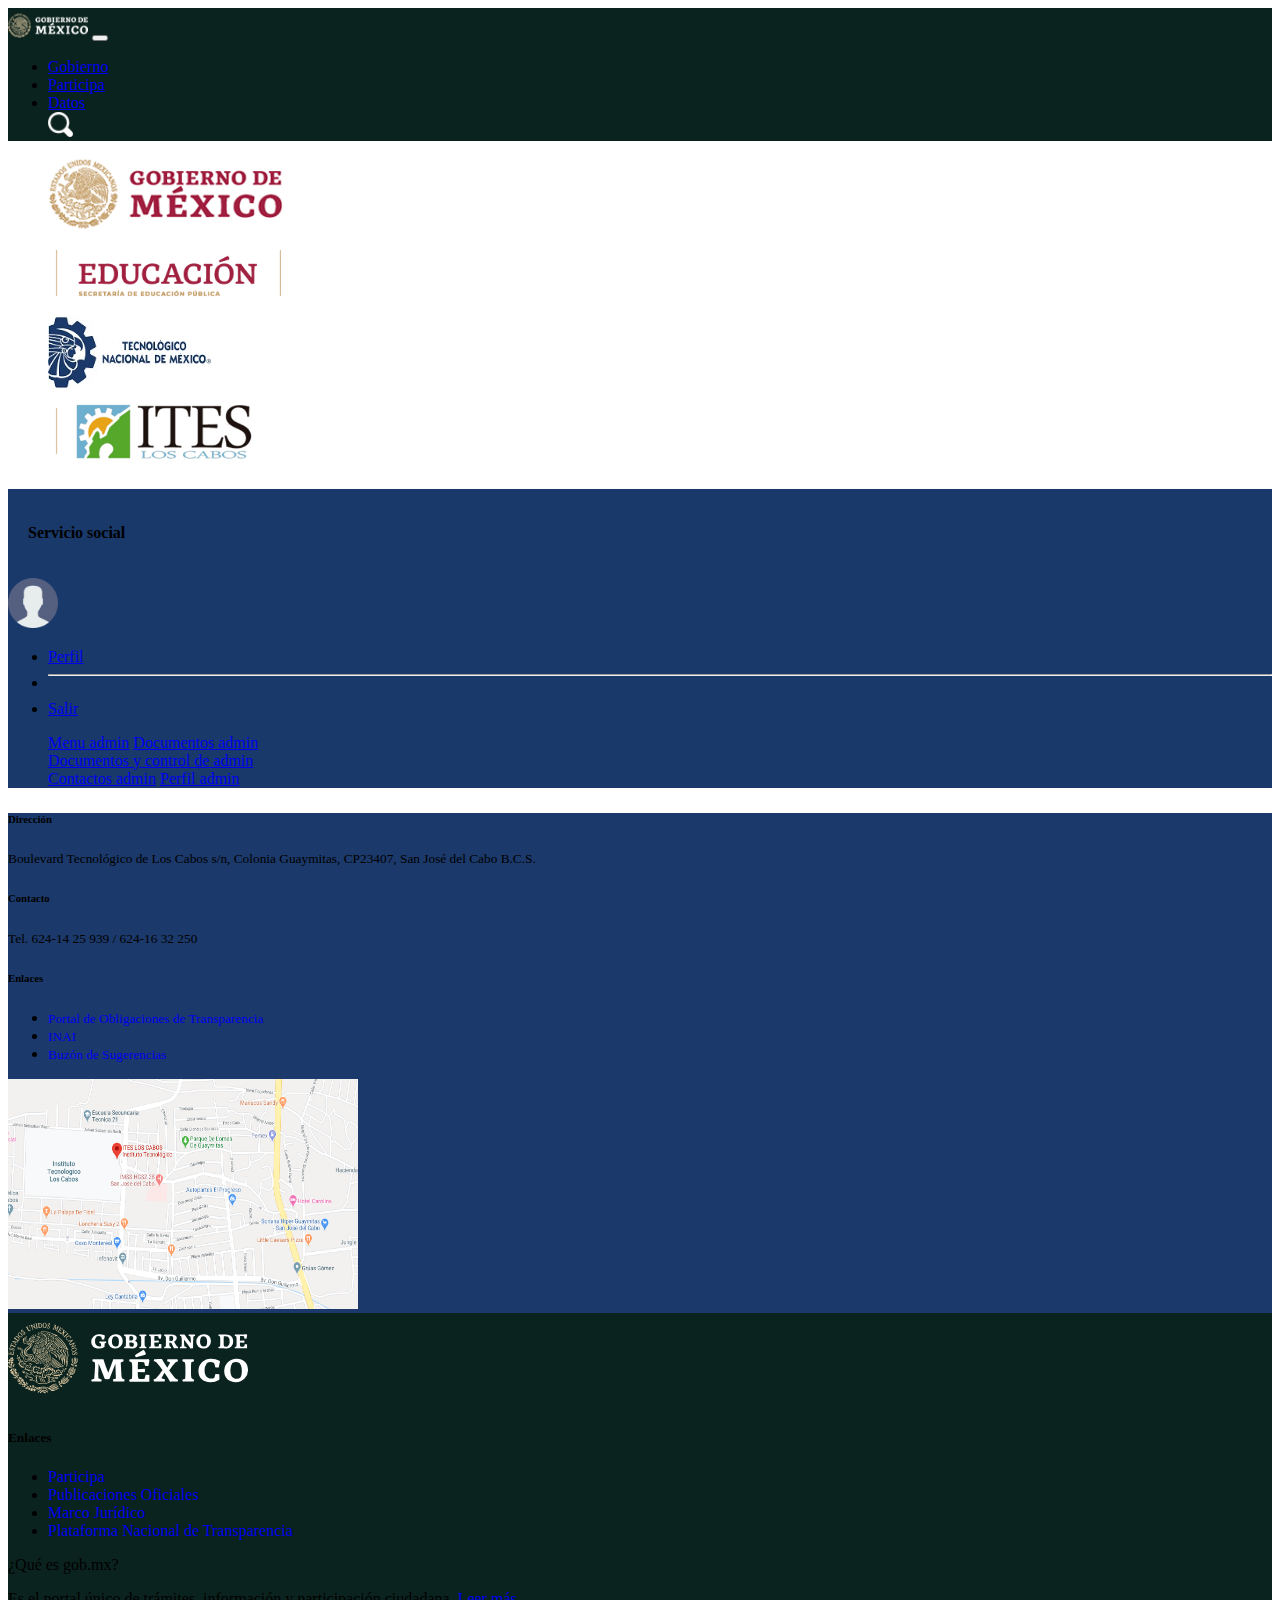
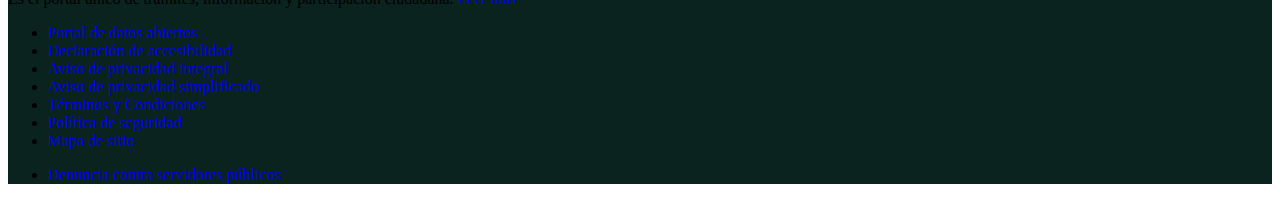
<file: indexp.html>
<!DOCTYPE html>
<html lang="en" dir="ltr">
  <head>
    <meta charset="utf-8">
    <meta name="viewport" content="width= device-width, initial-scale= 1.0">
    <!-- Bootstrap CSS -->
    <link href="https://cdn.jsdelivr.net/npm/bootstrap@5.0.0-beta3/dist/css/bootstrap.min.css" rel="stylesheet" integrity="sha384-eOJMYsd53ii+scO/bJGFsiCZc+5NDVN2yr8+0RDqr0Ql0h+rP48ckxlpbzKgwra6"
    crossorigin="anonymous">
    <title>Documentacion</title>
  </head>

  <body>
    <!---primer menu-->
    <nav class="navbar navbar-expand-sm  navbar-dark" style="background-color: #0B231E">
      <div class="container-fluid">
      <a href="#" class="nav-item active mb-0 h1"></a>
        <img class="d-inline-block align-top" src="imag/logo.png" width="80" height="30" alt="">

      <!--activacion de boton debajo de los 560px-responsive action-->
      <button type="navbar-toggler"
        data-bs-toggle="collapse"
        data-bs-target="#navbarNav"
        class="navbar-toggler"
        aria-controls="navbarNav"
        arial-expanded="false"
        arial-label="Toggle navigation">
        <span class="navbar-toggler-icon"></span>
      </button>

        <div class="collapse navbar-collapse" id="navbarNav">
          <ul class="navbar-nav ms-auto">
            <li class="nav-item active">
              <a href="#" class="nav-link active text-white">Gobierno</a>
            </li>
            <li class="nav-item active">
              <a href="#" class="nav-link text-white">Participa</a>
            </li>
            <li class="nav-item active">
              <a href="#" class="nav-link text-white">Datos</a>
            </li>
            <a href="https://www.gob.mx/busqueda" class="navbar-brand mb-0 h1">
             <img class="d-inline-block ms-2" src="imag/lupa.png" width="25" height="25" alt=""></a>
           </ul>
         </div>
       </div>
       </nav>

<!--imagen banner-->
<div class="container-sm">
    <ul class="row">
     <div class="col-sm m-auto ms-1 text-center">
       <img href="#" src="imag/pleca-gob1.png" width="250" height="75" class="img-fluid" alt="">
       </div>
       <div class="col-sm m-auto ms-1 me-1 text-center">
         <img href="#" src="imag/pleca-gob2.png" width="251" height="75" class="img-fluid me-5" alt="">
         </div>
         <div class="col-sm m-auto ms-1 me-1 text-center">
           <img href="#" src="imag/pleca_tecnm.jpg" width="163" height="75" class="img-fluid me-5" alt="">
           </div>
           <div class="col-sm m-auto ms-1 me-1 text-center">
             <img href="#" src="imag\pleca-ites2.png" width="213" height="75" class="img-fluid me-5" alt="">
             </div>
    </ul>
  </div>

  <!--empiezo contenido-->
  <style>
  #lo {
    background-color: #18396a;
  }
  #lu {
    text-decoration-color: #ffffff;
    text-decoration: none;
  }
  #lu a:hover{
    text-decoration-color: #ffffff;
    text-decoration: none;
  }
  </style>
  <section>
   <div class="container-lo mb-5 min-vh-100">
     <div class="d-flex">
       <div class="sidebar-container" id="lo">
         <div class="logo" style="padding: .875rem 1.25rem;">
           <h4>Servicio social</h4>
         </div><!--parte del boton para nav opciones-->
          <div class="btn-group dropstart"><!--boton imagen con icono de usuario-->
           <img src="imag/user.png"
           id="dropdownMenuButton2"
           height="50 px"
           width="50 px"
           type="button"
           data-bs-toggle="dropdown"
           aria-expanded="false"
           >
           <ul class="dropdown-menu dropdown-menu-dark" aria-labelledby="dropdownMenuButton2">
             <li><a class="dropdown-item  active text-center" href="#">Perfil</a></li>
             <li><hr class="dropdown-divider"></li>
             <li><a class="dropdown-item text-center"  href="#">Salir</a></li>
           </ul>
         </div><!--boton imagen con icono de usuario-->


         <div class="menu" style="width: 18rem" id="lu">
           <ul>
           <a class="d-block  p-3" href="#">Menu admin</a>
           <a class="d-block  p-3" href="#">Documentos admin</a>
           <a class="d-block  p-3" href="#">Documentos y control de admin</a>
           <a class="d-block  p-3" href="#">Contactos admin</a>
           <a class="d-block  p-3" href="#">Perfil admin</a>
           </ul>
         </div>
         </div>
       </div>
     </div>
   </section>

<!--
<div class="collapse" id="navbarToggleExternalContent">
  <div class="bg-dark p-4">
    <h5 class="text-white h4">Collapsed content</h5>
    <span class="text-muted">Toggleable via the navbar brand.</span>
  </div>
</div>
<nav class="navbar navbar-dark bg-dark">
  <div class="container-fluid">
    <button class="navbar-toggler" type="button" data-bs-toggle="collapse" data-bs-target="#navbarToggleExternalContent" aria-controls="navbarToggleExternalContent" aria-expanded="false" aria-label="Toggle navigation">
      <span class="navbar-toggler-icon"></span>
    </button>
  </div>
</nav>-->


<!--+++++++++++++Footer-1-->
<footer class="text-center text-lg-start p-0" style="background-color: #1B396A">
  <div class="container p-4">
    <div class="row">
      <div class="col-lg-6 col-md-12 mb-1">
        <h6 class=" text-white">Dirección</h6>
        <p class="text-white col-8"><small>Boulevard Tecnológico de Los Cabos s/n, Colonia Guaymitas, CP23407, San José del Cabo B.C.S.</small></p>
        <p></p>
        <h6 class=" text-white">Contacto</h6>
        <p class="text-white"><small>Tel. 624-14 25 939 / 624-16 32 250</small></p>
      </div>
      <div class="col-lg-2 col-md-12 mb-4 mb-md-0">
        <h6 class="text-white">Enlaces</h6>
        <ul class="list-unstyled mb-0">
          <li class="nav-item ">
            <a class="text-link text-white"style="text-decoration:none" href="#"><small>Portal de Obligaciones de Transparencia</small></a>
          </li>
          <li class="nav-item ">
            <a class="text-link text-white "style="text-decoration:none" href="#"><small>INAI</small></a>
          </li>
          <li class="nav-item ">
            <a class="text-link text-white "style="text-decoration:none" href="#"><small>Buzón de Sugerencias</small></a>
          </li>
        </ul>
      </div>
      <div class="col-lg-3 col-md-6 mb-4 mb-md-0">
        <a href="https://goo.gl/maps/49utvn1etMmBzrUc9">
          <img src="imag/ubicacion.png" height="230px" width="350px" type="button">
        </a>
      </div>
    </div>
  </div>
</footer>

<!--+++++++++++++++Footer-2-->
<footer class="text-center mt-3 text-lg-start p-0" style="background-color: #0B231E">
  <div class="container p-4">
    <div class="row">
      <div class="col-lg-3 col-md-4 mb-1">
        <img src="imag/Logo_128x50.svg" height="90 px" width="240 px" type="button">
      </div>
      <div class="col-lg-2 col-md-4 mb-1">
        <h5 class="text-white">Enlaces</h5>
        <ul class="list-unstyled mb-0">
          <li class="nav-item ">
            <a class="text-link text-white"style="text-decoration:none" href="https://participa.gob.mx/">Participa</a>
          </li>
          <li class="nav-item ">
            <a class="text-link text-white "style="text-decoration:none" href="https://www.gob.mx/publicaciones">Publicaciones Oficiales</a>
          </li>
          <li class="nav-item ">
            <a class="text-link text-white "style="text-decoration:none" href="http://www.ordenjuridico.gob.mx/#gsc.tab=0">Marco Jurídico</a>
          </li>
          <li class="nav-item ">
            <a class="text-link text-white "style="text-decoration:none" href="https://consultapublicamx.inai.org.mx/vut-web/faces/view/consultaPublica.xhtml#inicio">Plataforma Nacional de Transparencia</a>
          </li>
        </ul>
      </div>
      <div class="col-lg-3 col-md-4 mb-1">
        <p class="text-white h6">¿Qué es gob.mx?</p>
        <a class="text-white " style="text-decoration:none" >Es el portal único de trámites, información y participación ciudadana.<a class="text-link text-white"style="text-decoration:none" href="#"> Leer más</a> </a>
        <p></p>
        <ul class="list-unstyled mb-0">
          <li class="nav-item ">
            <a class="text-link text-white"style="text-decoration:none" href="https://datos.gob.mx/">Portal de datos abiertos</a>
          </li>
          <li class="nav-item ">
            <a class="text-link text-white "style="text-decoration:none" href="https://www.gob.mx/accesibilidad">Declaración de accesibilidad</a>
          </li>
          <li class="nav-item ">
            <a class="text-link text-white "style="text-decoration:none" href="https://www.gob.mx/aviso_de_privacidad">Aviso de privacidad integral</a>
          </li>
          <li class="nav-item ">
            <a class="text-link text-white "style="text-decoration:none" href="https://www.gob.mx/privacidadsimplificado">Aviso de privacidad simplificado</a>
          </li>
          <li class="nav-item ">
            <a class="text-link text-white "style="text-decoration:none" href="https://www.gob.mx/terminos">Términos y Condiciones</a>
          </li>
          <li class="nav-item ">
            <a class="text-link text-white "style="text-decoration:none" href="https://www.gob.mx/terminos#medidas-seguridad-informacion">Política de seguridad</a>
          </li>
          <li class="nav-item ">
            <a class="text-link text-white "style="text-decoration:none" href="https://www.gob.mx/sitemap">Mapa de sitio</a>
          </li>
        </ul>
      </div>
      <div class="col-lg-4 col-md-8 mb-0 text-align-right">
        <ul class="list-unstyled mb-0">
          <li class="nav-item ">
            <a class="text-link text-white"style="text-decoration:none" href="https://www.gob.mx/tramites/ficha/presentacion-de-quejas-y-denuncias-en-la-sfp/SFP54">Denuncia contra servidores públicos</a>
          </li>
        </ul>
      </div>
    </div>
  </div>
</footer>

<!-- Optional JavaScript; choose one of the two! -->

   <!-- Option 1: Bootstrap Bundle with Popper -->
   <script src="https://cdn.jsdelivr.net/npm/bootstrap@5.0.1/dist/js/bootstrap.bundle.min.js" integrity="sha384-gtEjrD/SeCtmISkJkNUaaKMoLD0//ElJ19smozuHV6z3Iehds+3Ulb9Bn9Plx0x4" crossorigin="anonymous"></script>

   <!-- Option 2: Separate Popper and Bootstrap JS -->
   <!--
   <script src="https://cdn.jsdelivr.net/npm/@popperjs/core@2.9.2/dist/umd/popper.min.js" integrity="sha384-IQsoLXl5PILFhosVNubq5LC7Qb9DXgDA9i+tQ8Zj3iwWAwPtgFTxbJ8NT4GN1R8p" crossorigin="anonymous"></script>
   <script src="https://cdn.jsdelivr.net/npm/bootstrap@5.0.1/dist/js/bootstrap.min.js" integrity="sha384-Atwg2Pkwv9vp0ygtn1JAojH0nYbwNJLPhwyoVbhoPwBhjQPR5VtM2+xf0Uwh9KtT" crossorigin="anonymous"></script>
   -->
      </body>
    </html>
</file>
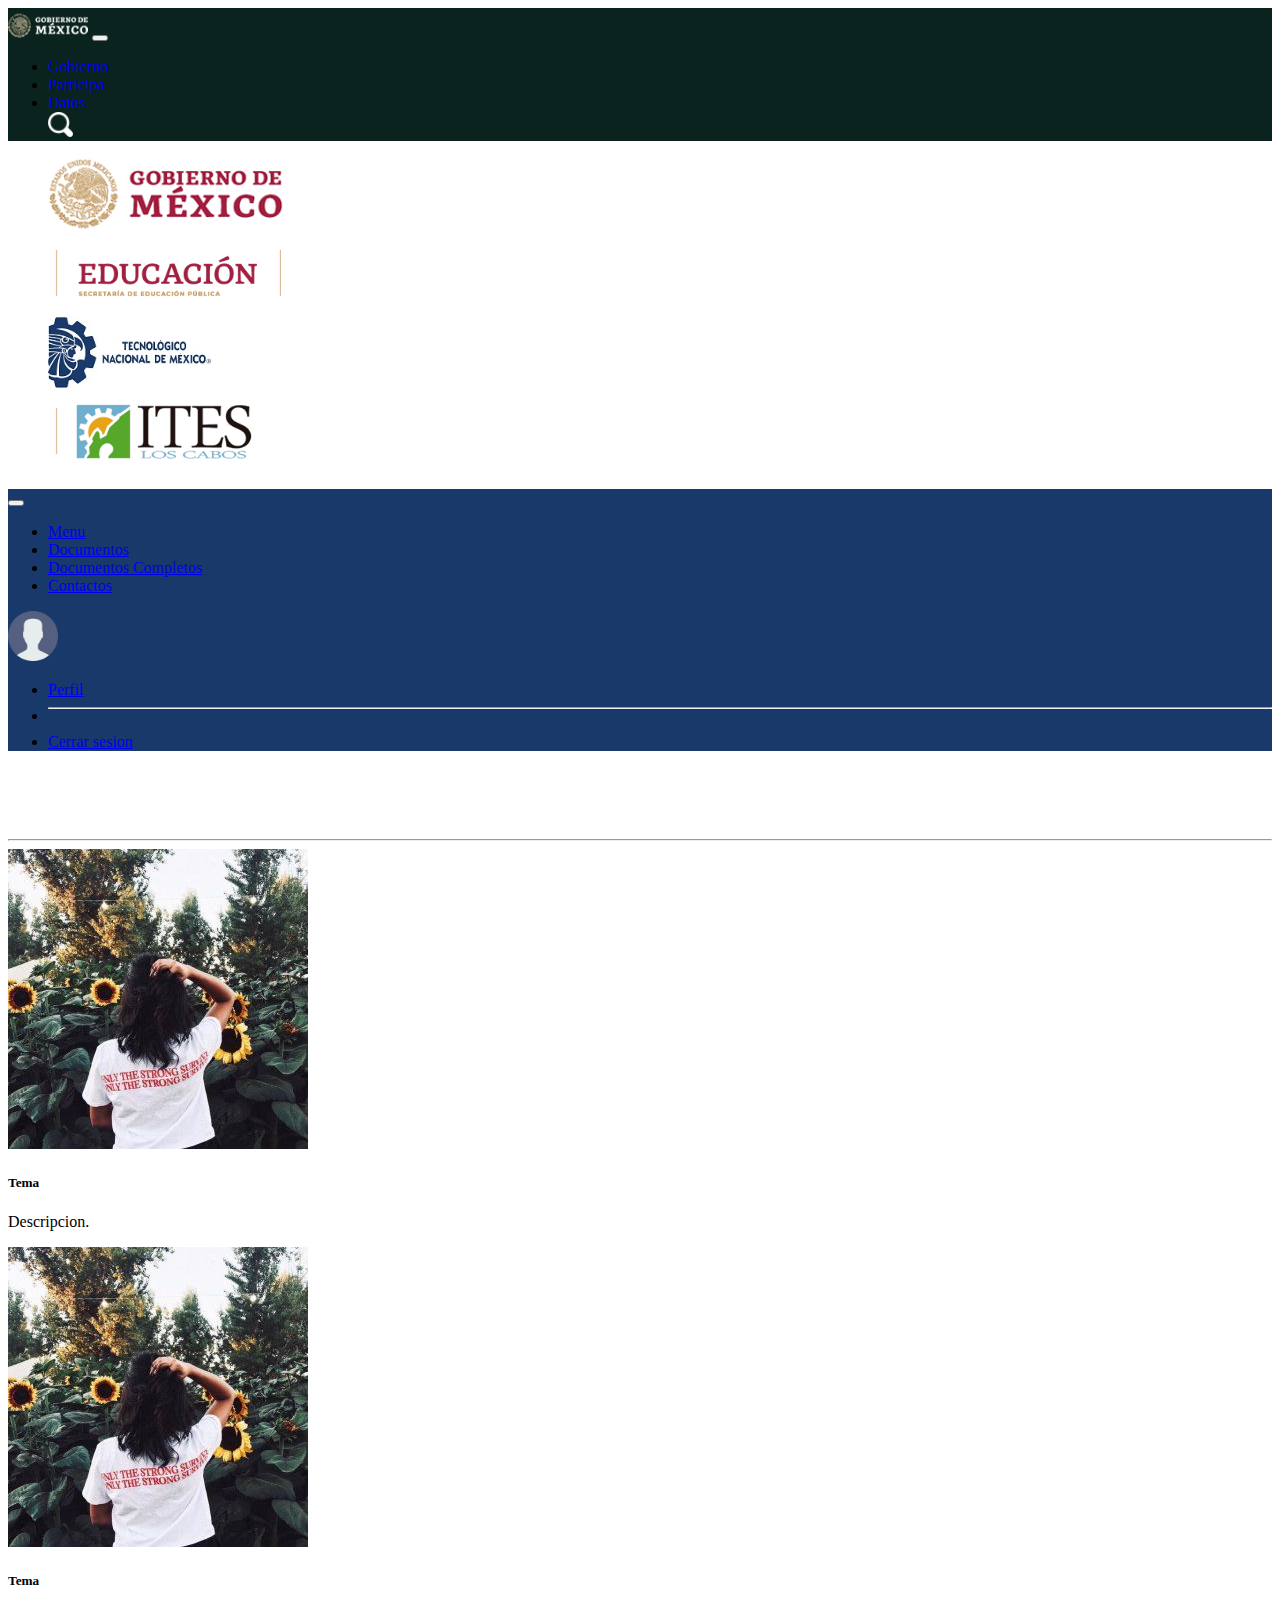
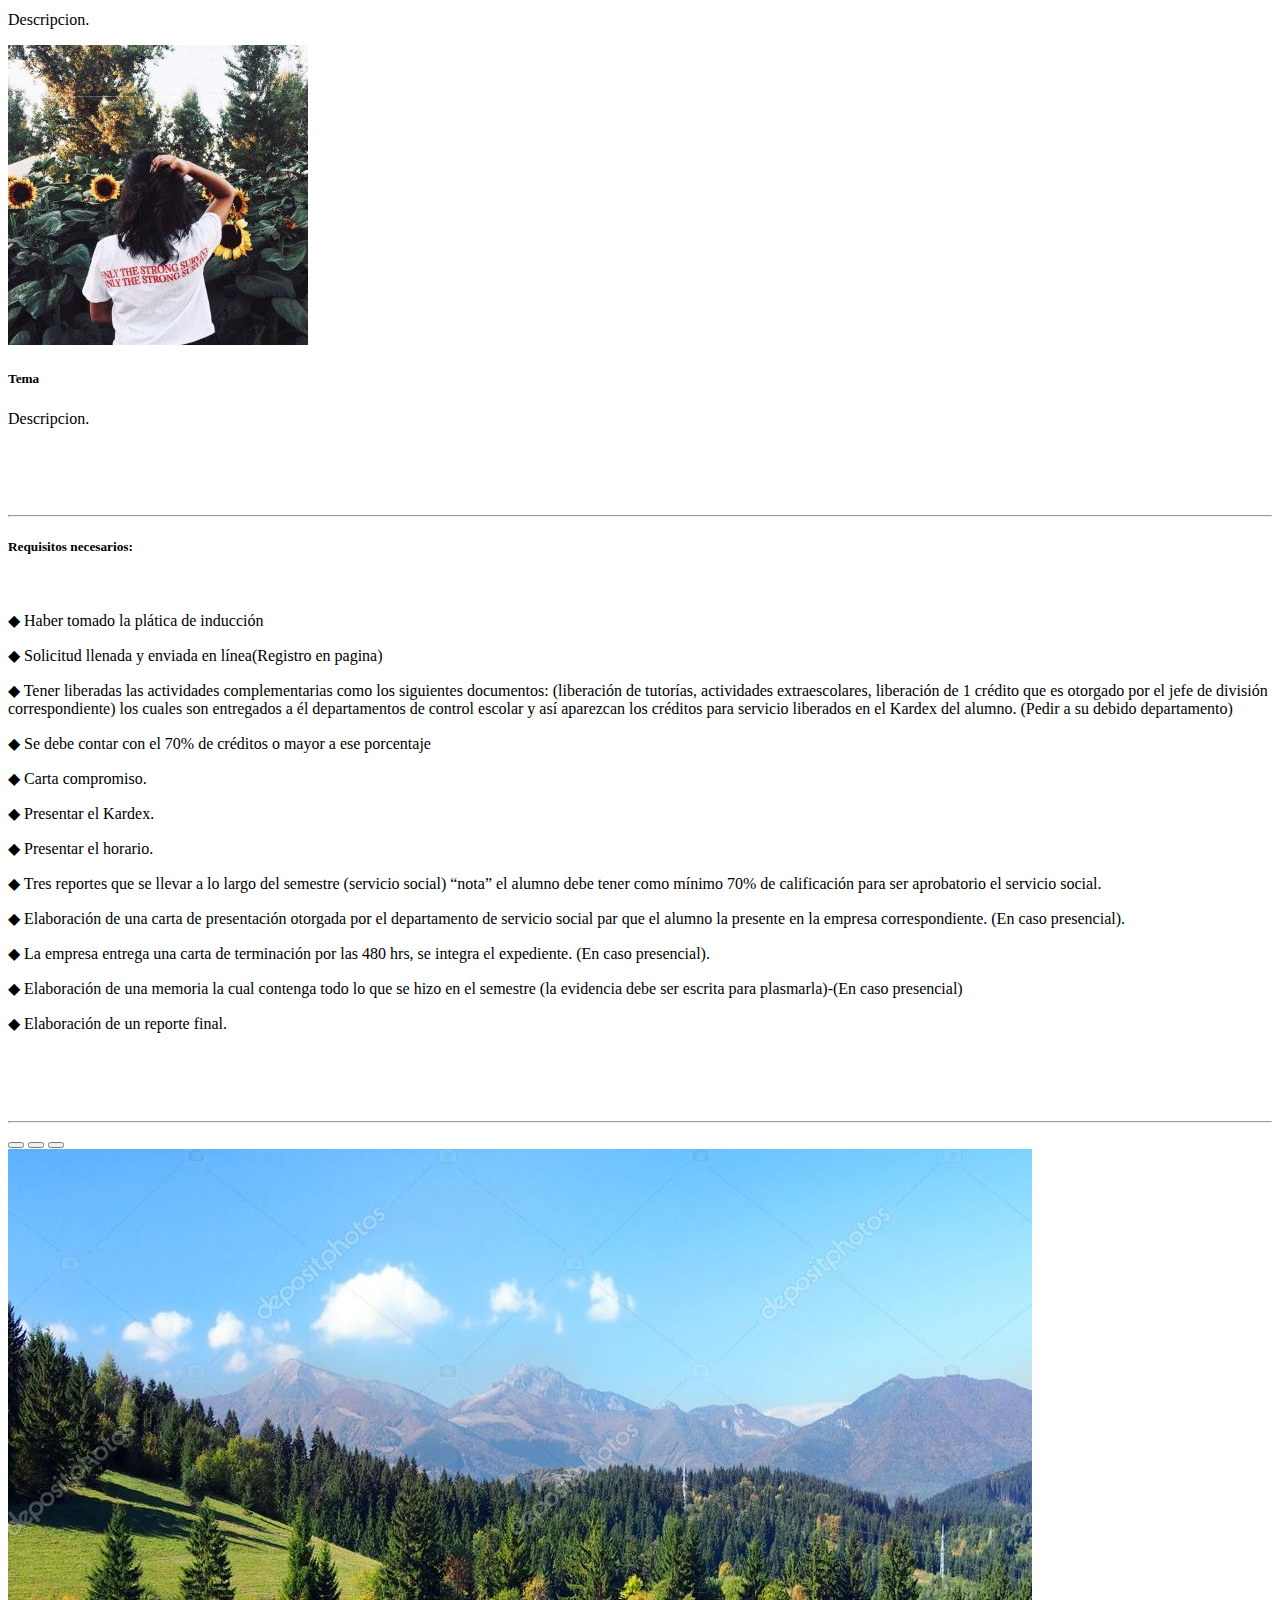
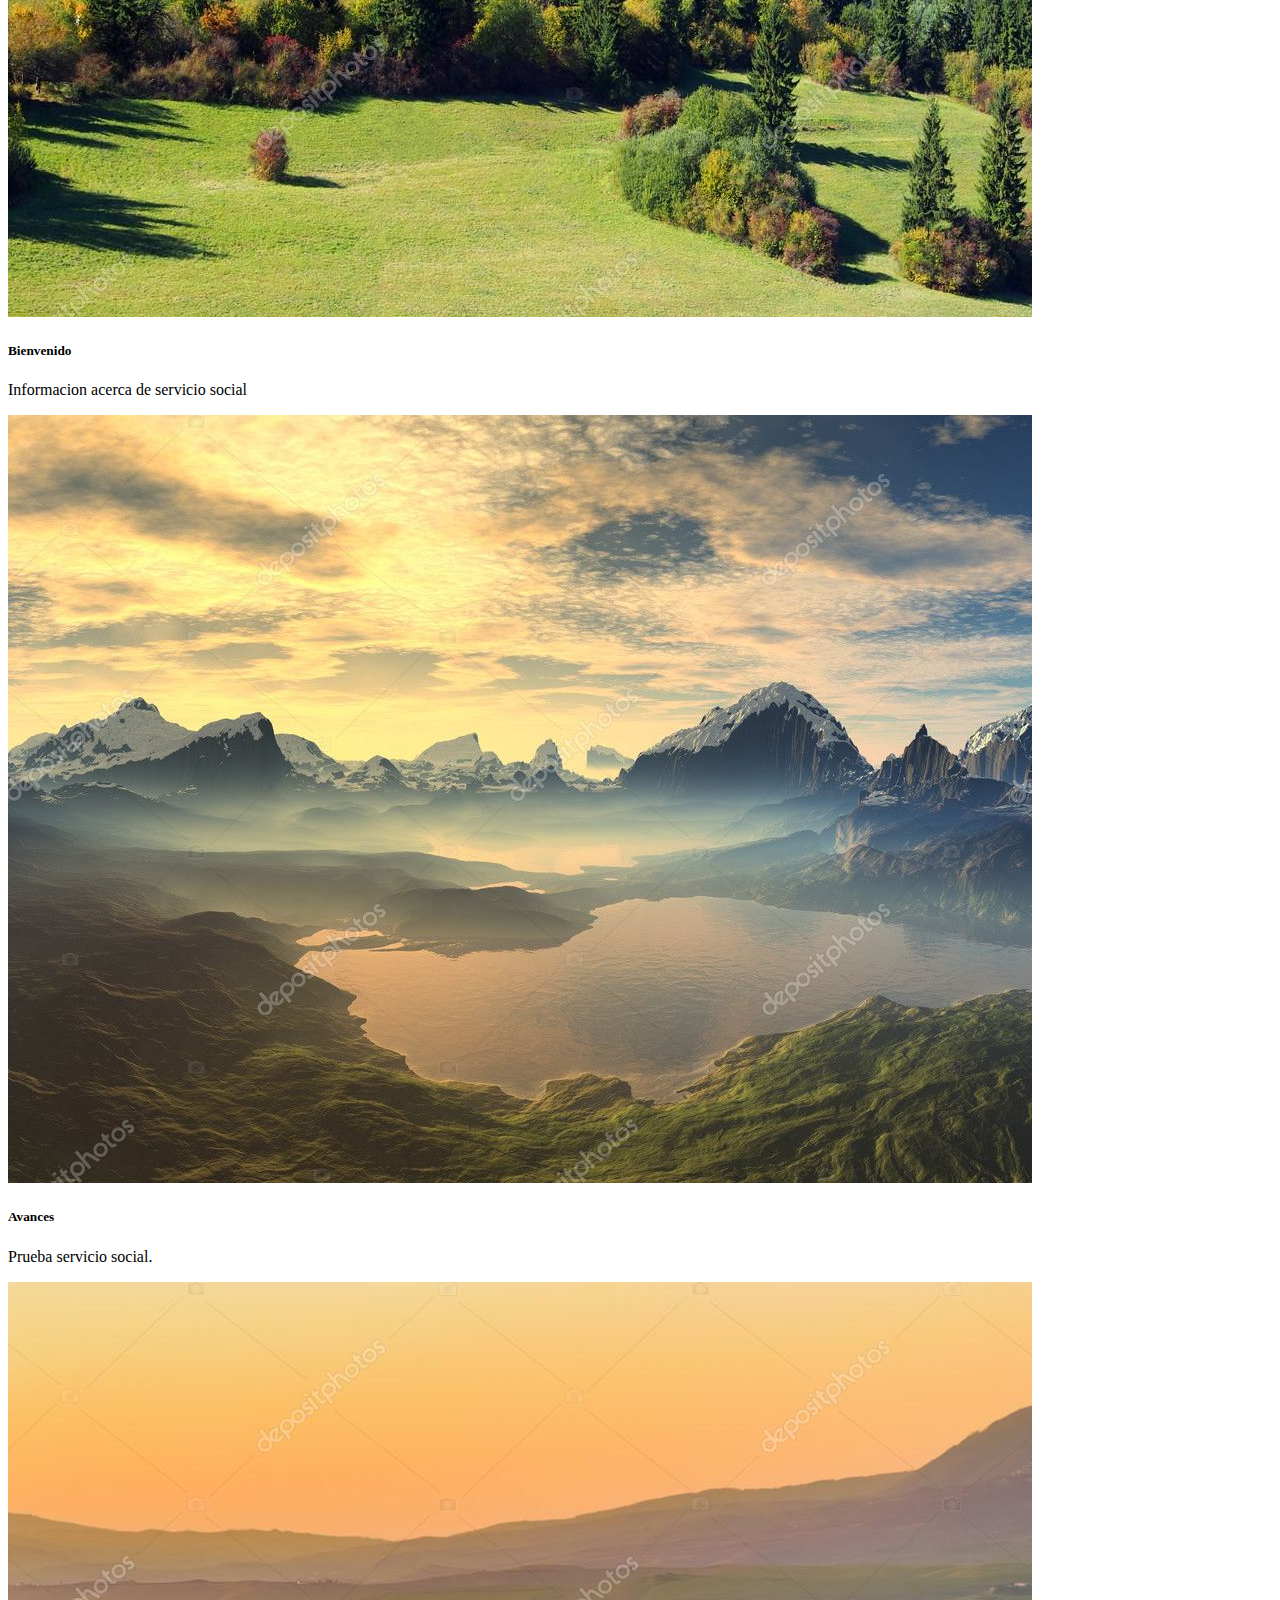
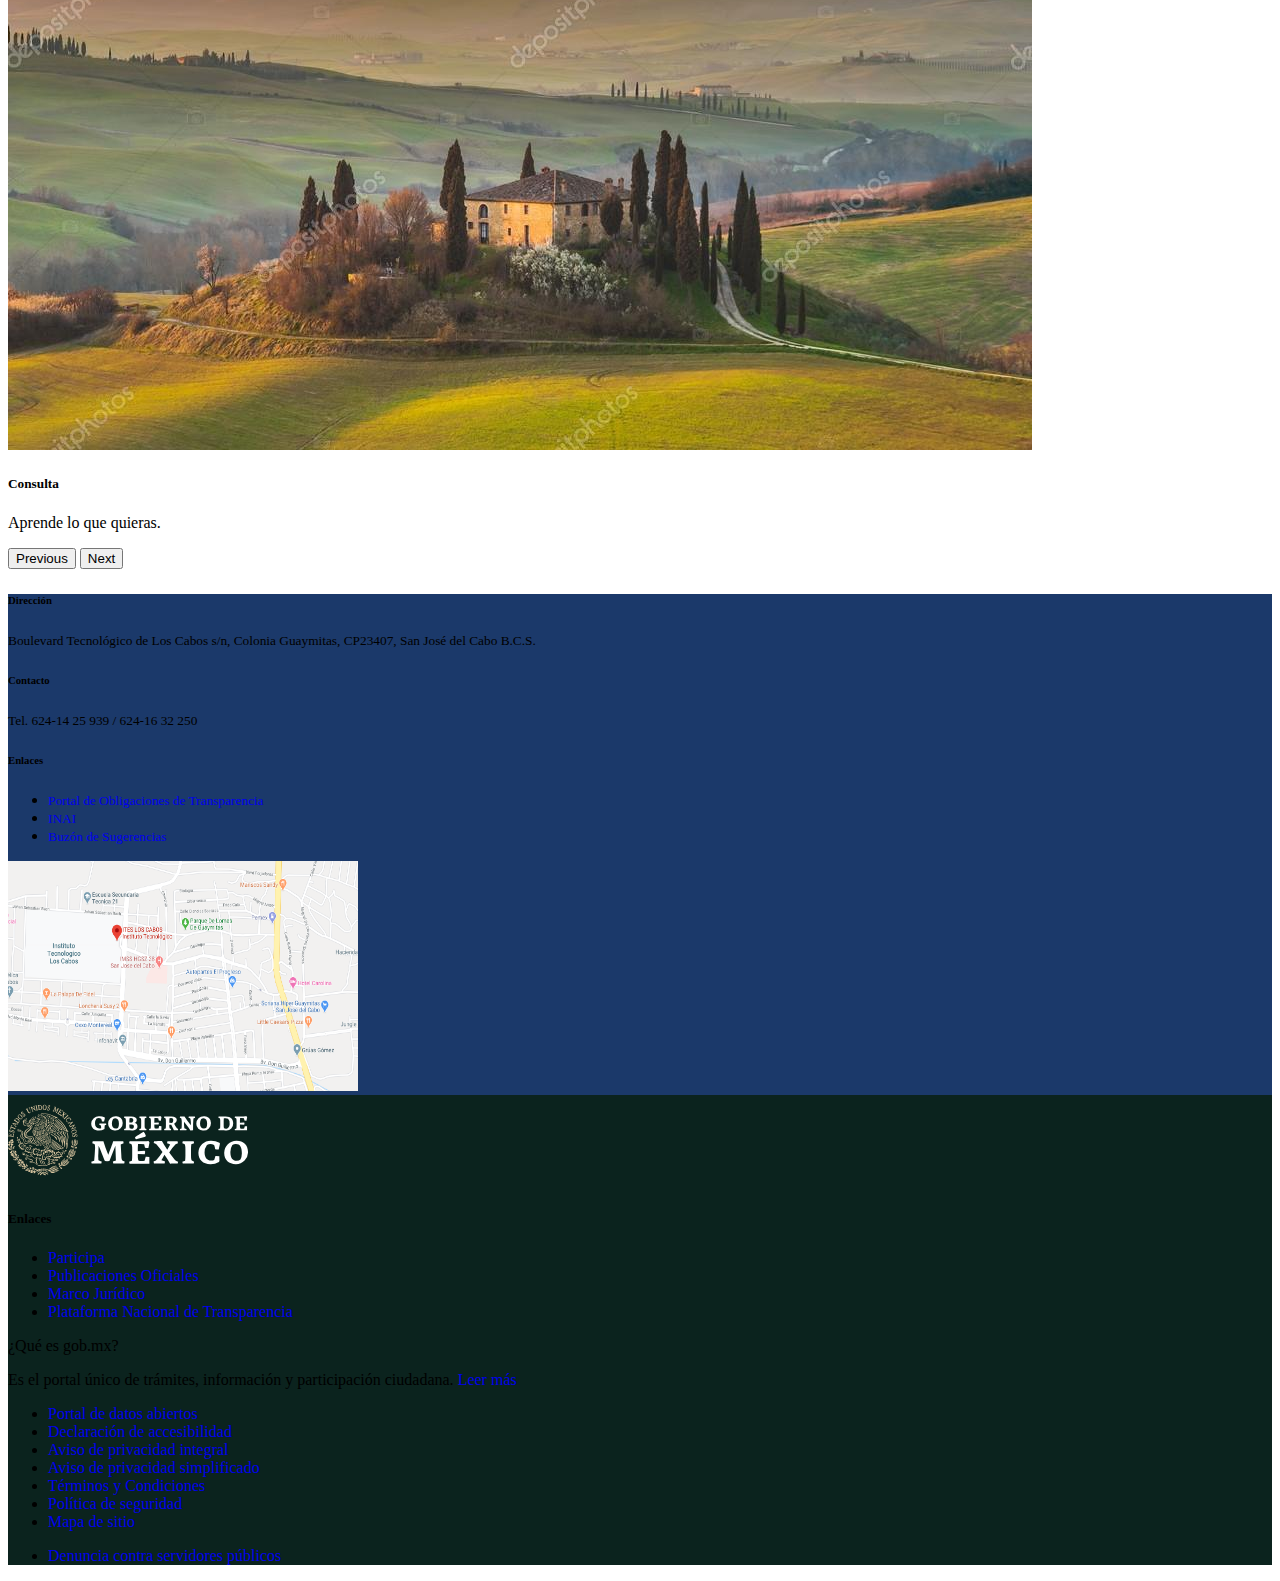
<file: menu.html>
<!DOCTYPE html>
<html lang="en" dir="ltr">
  <head>
    <meta charset="utf-8">
    <meta name="viewport" content="width= device-width, initial-scale= 1.0">
    <!-- Bootstrap CSS -->
    <link href="https://cdn.jsdelivr.net/npm/bootstrap@5.0.0-beta3/dist/css/bootstrap.min.css" rel="stylesheet" integrity="sha384-eOJMYsd53ii+scO/bJGFsiCZc+5NDVN2yr8+0RDqr0Ql0h+rP48ckxlpbzKgwra6"
    crossorigin="anonymous">
    <title>Menu</title>
  </head>

  <body>
    <!---primer menu-->
    <nav class="navbar navbar-expand-sm  navbar-dark" style="background-color: #0B231E">
      <div class="container-fluid">
      <a href="#" class="nav-item active mb-0 h1"></a>
        <img class="d-inline-block align-top" src="imag/logo.png" width="80" height="30" alt="">

      <!--activacion de boton debajo de los 560px-responsive action-->
      <button type="navbar-toggler"
        data-bs-toggle="collapse"
        data-bs-target="#navbarNav"
        class="navbar-toggler"
        aria-controls="navbarNav"
        arial-expanded="false"
        arial-label="Toggle navigation">
        <span class="navbar-toggler-icon"></span>
      </button>

        <div class="collapse navbar-collapse" id="navbarNav">
          <ul class="navbar-nav ms-auto">
            <li class="nav-item active">
              <a href="https://www.gob.mx/gobierno" class="nav-link active text-white">Gobierno</a>
            </li>
            <li class="nav-item active">
              <a href="https://www.participa.gob.mx/" class="nav-link text-white">Participa</a>
            </li>
            <li class="nav-item active">
              <a href="https://datos.gob.mx/" class="nav-link text-white">Datos</a>
            </li>
            <a href="https://www.gob.mx/busqueda" class="navbar-brand mb-0 h1">
             <img class="d-inline-block ms-2" src="imag/lupa.png" width="25" height="25" alt=""></a>
           </ul>
         </div>
       </div>
       </nav>

<!--imagen banner-->
<div class="container-sm">
    <ul class="row">
     <div class="col-sm m-auto ms-1 text-center">
       <img href="#" src="imag/pleca-gob1.png" width="250" height="75" class="img-fluid" alt="">
       </div>
       <div class="col-sm m-auto ms-1 me-1 text-center">
         <img href="#" src="imag/pleca-gob2.png" width="251" height="75" class="img-fluid me-5" alt="">
         </div>
         <div class="col-sm m-auto ms-1 me-1 text-center">
           <img href="#" src="imag/pleca_tecnm.jpg" width="163" height="75" class="img-fluid me-5" alt="">
           </div>
           <div class="col-sm m-auto ms-1 me-1 text-center">
             <img href="#" src="imag\pleca-ites2.png" width="213" height="75" class="img-fluid me-5" alt="">
             </div>
    </ul>
  </div>


<!--segundo menu-->
  <nav class="navbar sticky-top navbar-expand-sm navbar-dark" style="background-color: #18396a">
    <div class="container-fluid ms-3 me-2">

  <!--boton para nav de opciones--><button
      class="navbar-toggler"
      type="button"
      data-bs-toggle="collapse"
      data-bs-target="#navbarNav1"
      aria-controls="navbarNav1"
      arial-expanded="false"
      arial-label="Toggle navigation">
      <span class="navbar-toggler-icon"></span>
    </button><!--boton para nav de opciones-->


    <div class="collapse navbar-collapse" id="navbarNav1"><!--parte del boton para nav opciones-->
      <ul class="navbar-nav navbar-left">
        <a href="#" class="navbar-brand mb-0 h1"></a>
        <li class="nav-item active">
          <a href="#" class="nav-link active text-white">Menu</a>
        </li>
        <li class="nav-item active">
          <a href="documentos.html" class="nav-link text-white">Documentos</a>
        </li>
        <li class="nav-item active">
          <a href="documentos-completos.html" class="nav-link text-white">Documentos Completos</a>
        </li>
        <li class="nav-item active">
          <a href="contactos.html" class="nav-link text-white">Contactos</a>
        </li>
       </ul>
     </div><!--parte del boton para nav opciones-->
     <div class="btn-group dropstart"><!--boton imagen con icono de usuario-->
       <img src="imag/user.png"
       id="dropdownMenuButton2"
       height="50 px"
       width="50 px"
       type="button"
       data-bs-toggle="dropdown"
       aria-expanded="false"
       >
       <ul class="dropdown-menu dropdown-menu-dark" aria-labelledby="dropdownMenuButton2">
         <li><a class="dropdown-item  active text-center" href="perfil.html">Perfil</a></li>
         <li><hr class="dropdown-divider"></li>
         <li><a class="dropdown-item text-center"  href="#">Cerrar sesion</a></li>
       </ul>
     </div><!--boton imagen con icono de usuario-->
   </div>
 </nav>

   <!--empiezo contenido-->

   <style>
     #bl {
       height: 45px;
       width: 290%;
       text-align: left;
       margin-left: -250px;
     }
   </style>

   <section>
     <div class="container px-lg-5 pt-lg-4 pb-lg-3 p-4 mb-auto mt-5"><!--contenedor de noticias-->
       <div class="row py-4 mt-4">
          <div class="col-lg-7 m-auto">
                <h4 class="p-2" id="bl">Noticias</h4>
              </div>
              <hr>
            </div>
          </div>
        </section>


  <section>
    <div class="container px-lg-5 pt-lg-4 pb-lg-3 p-4 mb-auto"><!--Seccion de noticias-->
      <div class="row">
          <div class="col-lg-4 m-auto">
            <div class="card" style="width: 18rem;">
                     <img src="imag/prbpdf.jpg" class="card-img-top" alt="...">
                     <div class="card-body">
                       <h5 class="card-title">Tema</h5>
                       <p class="card-text">Descripcion.</p>
                       <!--<a href="#" class="btn btn-primary">Go somewhere</a>-->
                     </div>
                   </div>
                 </div>
                 <div class="col-lg-4 m-auto">
                   <div class="card" style="width: 18rem;">
                     <img src="imag/prbpdf.jpg" class="card-img-top" alt="...">
                     <div class="card-body">
                       <h5 class="card-title">Tema</h5>
                       <p class="card-text">Descripcion.</p>
                      <!-- <a href="#" class="btn btn-primary">Go somewhere</a>-->
                      </div>
                    </div>
                  </div>
                  <div class="col-lg-3 m-auto">
                    <div class="card" style="width: 18rem;">
                      <img src="imag/prbpdf.jpg" class="card-img-top" alt="...">
                        <div class="card-body">
                          <h5 class="card-title">Tema</h5>
                          <p class="card-text">Descripcion.</p>
                        <!--<a href="#" class="btn btn-primary">Go somewhere</a>-->
                        </div>
                      </div>
                    </div>
                  </div>
                </div>
              </section>



              <section>
                <div class="container px-lg-5 pt-lg-4 pb-lg-3 p-4 mt-5"><!--Contenedor de servicio social-->
                  <div class="row py-4 mt-4 mt-5">
                    <div class="col-lg-7 m-auto mt-5 text-center">
                      <h4 class="p-2 mt-3" id="bl">Informacion sobre servicio social</h4>
                    </div>
                    <hr>
                  </div>
                </div>
              </section>

                <section>
                  <div class="container px-lg-5 pt-lg-4 pb-lg-3">
                    <div class="row">
                       <div class="col-lg-7">
                         <div>
                           <h5>Requisitos necesarios:</h5><br>
                         </div>
                         <div>
                            <p>◆	Haber tomado la plática de inducción</p>
                         </div>
                           </div>
                           <div>
                              <p>◆	Solicitud llenada y enviada en línea(Registro en pagina)</p>
                           </div>
                           <div>
                              <p>◆	Tener liberadas las actividades complementarias como los siguientes documentos:
                                (liberación de tutorías, actividades extraescolares, liberación de 1 crédito que es otorgado por el jefe de división correspondiente)
                                los cuales son entregados a él departamentos de control escolar y así aparezcan los créditos para servicio liberados en el Kardex del alumno.
                                (Pedir a su debido departamento)</p>
                           </div>
                           <div>
                              <p>◆	Se debe contar con el 70% de créditos o mayor a ese porcentaje</p>
                           </div>
                           <div>
                              <p>◆	Carta compromiso.</p>
                           </div>
                           <div>
                              <p>◆	Presentar el Kardex.</p>
                           </div>
                           <div>
                              <p>◆	Presentar el horario.</p>
                           </div>
                           <div>
                              <p>◆	Tres reportes que se llevar a lo largo del semestre (servicio social) “nota” el alumno debe tener como mínimo 70% de calificación para
                                ser aprobatorio el servicio social.</p>
                           </div>
                           <div>
                              <p>◆	Elaboración de una carta de presentación otorgada por el departamento de servicio social par que el alumno la presente en la empresa correspondiente.
                                (En caso presencial).</p>
                           </div>
                           <div>
                              <p>◆	La empresa entrega una carta de terminación por las 480 hrs, se integra el expediente. (En caso presencial).</p>
                           </div>
                           <div>
                              <p>◆	Elaboración de una memoria la cual contenga todo lo que se hizo en el semestre (la evidencia debe ser escrita para plasmarla)-(En caso presencial)</p>
                           </div>
                           <div>
                              <p>◆	Elaboración de un reporte final.</p>
                           </div>
                         </div>
                       </div>
                     </section>


               <section>
                   <div class="container px-lg-5 pt-lg-4 pb-lg-3 p-4 mb-auto mt-5"><!--+++++++++++Contenedor anuncio-->
                     <div class="row py-4 mt-4 mt-5">
                       <div class="col-lg-7 m-auto mt-5 text-center">
                         <h4 class="p-2 mt-3" id="bl">Anuncios</h4>
                       </div>
                      <hr>
                    </div>
                 </div>
              </section>

          <section>
            <div class="container px-lg-5 pt-lg-4 pb-lg-3 mb-5 "><!--seccion-->
              <div class="row mb-5">
                 <div class="col-sm-9 m-auto mb-5">
                 <div id="carouselExampleCaptions" class="carousel slide" data-bs-ride="carousel">
                   <div class="carousel-indicators">
                     <button type="button" data-bs-target="#carouselExampleCaptions" data-bs-slide-to="0" class="active" aria-current="true" aria-label="Slide 1"></button>
                     <button type="button" data-bs-target="#carouselExampleCaptions" data-bs-slide-to="1" aria-label="Slide 2"></button>
                     <button type="button" data-bs-target="#carouselExampleCaptions" data-bs-slide-to="2" aria-label="Slide 3"></button>
                   </div>
                   <div class="carousel-inner">
                     <div class="carousel-item active">
                       <img src="imag/img-1.jpg" class="d-block w-100" alt="...">
                       <div class="carousel-caption d-none d-md-block">
                         <h5>Bienvenido</h5>
                         <p>Informacion acerca de servicio social</p>
                       </div>
                     </div>
                     <div class="carousel-item">
                       <img src="imag/img-2.jpg" class="d-block w-100" alt="...">
                       <div class="carousel-caption d-none d-md-block">
                         <h5>Avances</h5>
                         <p>Prueba servicio social.</p>
                       </div>
                     </div>
                     <div class="carousel-item">
                       <img src="imag/img-3.jpg" class="d-block w-100" alt="...">
                       <div class="carousel-caption d-none d-md-block">
                         <h5>Consulta</h5>
                         <p>Aprende lo que quieras.</p>
                       </div>
                     </div>
                   </div>
                   <button class="carousel-control-prev" type="button" data-bs-target="#carouselExampleCaptions" data-bs-slide="prev">
                     <span class="carousel-control-prev-icon" aria-hidden="true"></span>
                     <span class="visually-hidden">Previous</span>
                   </button>
                   <button class="carousel-control-next" type="button" data-bs-target="#carouselExampleCaptions" data-bs-slide="next">
                     <span class="carousel-control-next-icon" aria-hidden="true"></span>
                     <span class="visually-hidden">Next</span>
                   </button>
                 </div>
               </div>
             </div>
           </div>
     </section>



<!--+++++++++++++Footer-1-->
<footer class="text-center text-lg-start p-0" style="background-color: #1B396A">
  <div class="container p-4">
    <div class="row">
      <div class="col-lg-6 col-md-12 mb-1">
        <h6 class=" text-white">Dirección</h6>
        <p class="text-white col-8"><small>Boulevard Tecnológico de Los Cabos s/n, Colonia Guaymitas, CP23407, San José del Cabo B.C.S.</small></p>
        <p></p>
        <h6 class=" text-white">Contacto</h6>
        <p class="text-white"><small>Tel. 624-14 25 939 / 624-16 32 250</small></p>
      </div>
      <div class="col-lg-2 col-md-12 mb-4 mb-md-0">
        <h6 class="text-white">Enlaces</h6>
        <ul class="list-unstyled mb-0">
          <li class="nav-item ">
            <a class="text-link text-white"style="text-decoration:none" href="#"><small>Portal de Obligaciones de Transparencia</small></a>
          </li>
          <li class="nav-item ">
            <a class="text-link text-white "style="text-decoration:none" href="#"><small>INAI</small></a>
          </li>
          <li class="nav-item ">
            <a class="text-link text-white "style="text-decoration:none" href="#"><small>Buzón de Sugerencias</small></a>
          </li>
        </ul>
      </div>
      <div class="col-lg-3 col-md-6 mb-4 mb-md-0">
        <a href="https://goo.gl/maps/49utvn1etMmBzrUc9">
          <img src="imag/ubicacion.png" height="230px" width="350px" type="button">
        </a>
      </div>
    </div>
  </div>
</footer>

<!--+++++++++++++++Footer-2-->
<footer class="text-center mt-3 text-lg-start p-0" style="background-color: #0B231E">
  <div class="container p-4">
    <div class="row">
      <div class="col-lg-3 col-md-4 mb-1">
        <img src="imag/Logo_128x50.svg" height="90 px" width="240 px" type="button">
      </div>
      <div class="col-lg-2 col-md-4 mb-1">
        <h5 class="text-white">Enlaces</h5>
        <ul class="list-unstyled mb-0">
          <li class="nav-item ">
            <a class="text-link text-white"style="text-decoration:none" href="https://participa.gob.mx/">Participa</a>
          </li>
          <li class="nav-item ">
            <a class="text-link text-white "style="text-decoration:none" href="https://www.gob.mx/publicaciones">Publicaciones Oficiales</a>
          </li>
          <li class="nav-item ">
            <a class="text-link text-white "style="text-decoration:none" href="http://www.ordenjuridico.gob.mx/#gsc.tab=0">Marco Jurídico</a>
          </li>
          <li class="nav-item ">
            <a class="text-link text-white "style="text-decoration:none" href="https://consultapublicamx.inai.org.mx/vut-web/faces/view/consultaPublica.xhtml#inicio">Plataforma Nacional de Transparencia</a>
          </li>
        </ul>
      </div>
      <div class="col-lg-3 col-md-4 mb-1">
        <p class="text-white h6">¿Qué es gob.mx?</p>
        <a class="text-white " style="text-decoration:none" >Es el portal único de trámites, información y participación ciudadana.<a class="text-link text-white"style="text-decoration:none" href="#"> Leer más</a> </a>
        <p></p>
        <ul class="list-unstyled mb-0">
          <li class="nav-item ">
            <a class="text-link text-white"style="text-decoration:none" href="https://datos.gob.mx/">Portal de datos abiertos</a>
          </li>
          <li class="nav-item ">
            <a class="text-link text-white "style="text-decoration:none" href="https://www.gob.mx/accesibilidad">Declaración de accesibilidad</a>
          </li>
          <li class="nav-item ">
            <a class="text-link text-white "style="text-decoration:none" href="https://www.gob.mx/aviso_de_privacidad">Aviso de privacidad integral</a>
          </li>
          <li class="nav-item ">
            <a class="text-link text-white "style="text-decoration:none" href="https://www.gob.mx/privacidadsimplificado">Aviso de privacidad simplificado</a>
          </li>
          <li class="nav-item ">
            <a class="text-link text-white "style="text-decoration:none" href="https://www.gob.mx/terminos">Términos y Condiciones</a>
          </li>
          <li class="nav-item ">
            <a class="text-link text-white "style="text-decoration:none" href="https://www.gob.mx/terminos#medidas-seguridad-informacion">Política de seguridad</a>
          </li>
          <li class="nav-item ">
            <a class="text-link text-white "style="text-decoration:none" href="https://www.gob.mx/sitemap">Mapa de sitio</a>
          </li>
        </ul>
      </div>
      <div class="col-lg-4 col-md-8 mb-0 text-align-right">
        <ul class="list-unstyled mb-0">
          <li class="nav-item ">
            <a class="text-link text-white"style="text-decoration:none" href="https://www.gob.mx/tramites/ficha/presentacion-de-quejas-y-denuncias-en-la-sfp/SFP54">Denuncia contra servidores públicos</a>
          </li>
        </ul>
      </div>
    </div>
  </div>
</footer>

<!--js del form text de informacio para servicio social-->
<script type="text/javascript">
  document.querySelectorAll('.form-outline').forEach((formOutline) => {
  new mdb.Input(formOutline).update();
  });
</script>



    <script src="https://cdn.jsdelivr.net/npm/bootstrap@5.0.0-beta3/dist/js/bootstrap.bundle.min.js" integrity="sha384-JEW9xMcG8R+pH31jmWH6WWP0WintQrMb4s7ZOdauHnUtxwoG2vI5DkLtS3qm9Ekf"
    crossorigin="anonymous">
    </script>
      </body>
    </html>
</file>
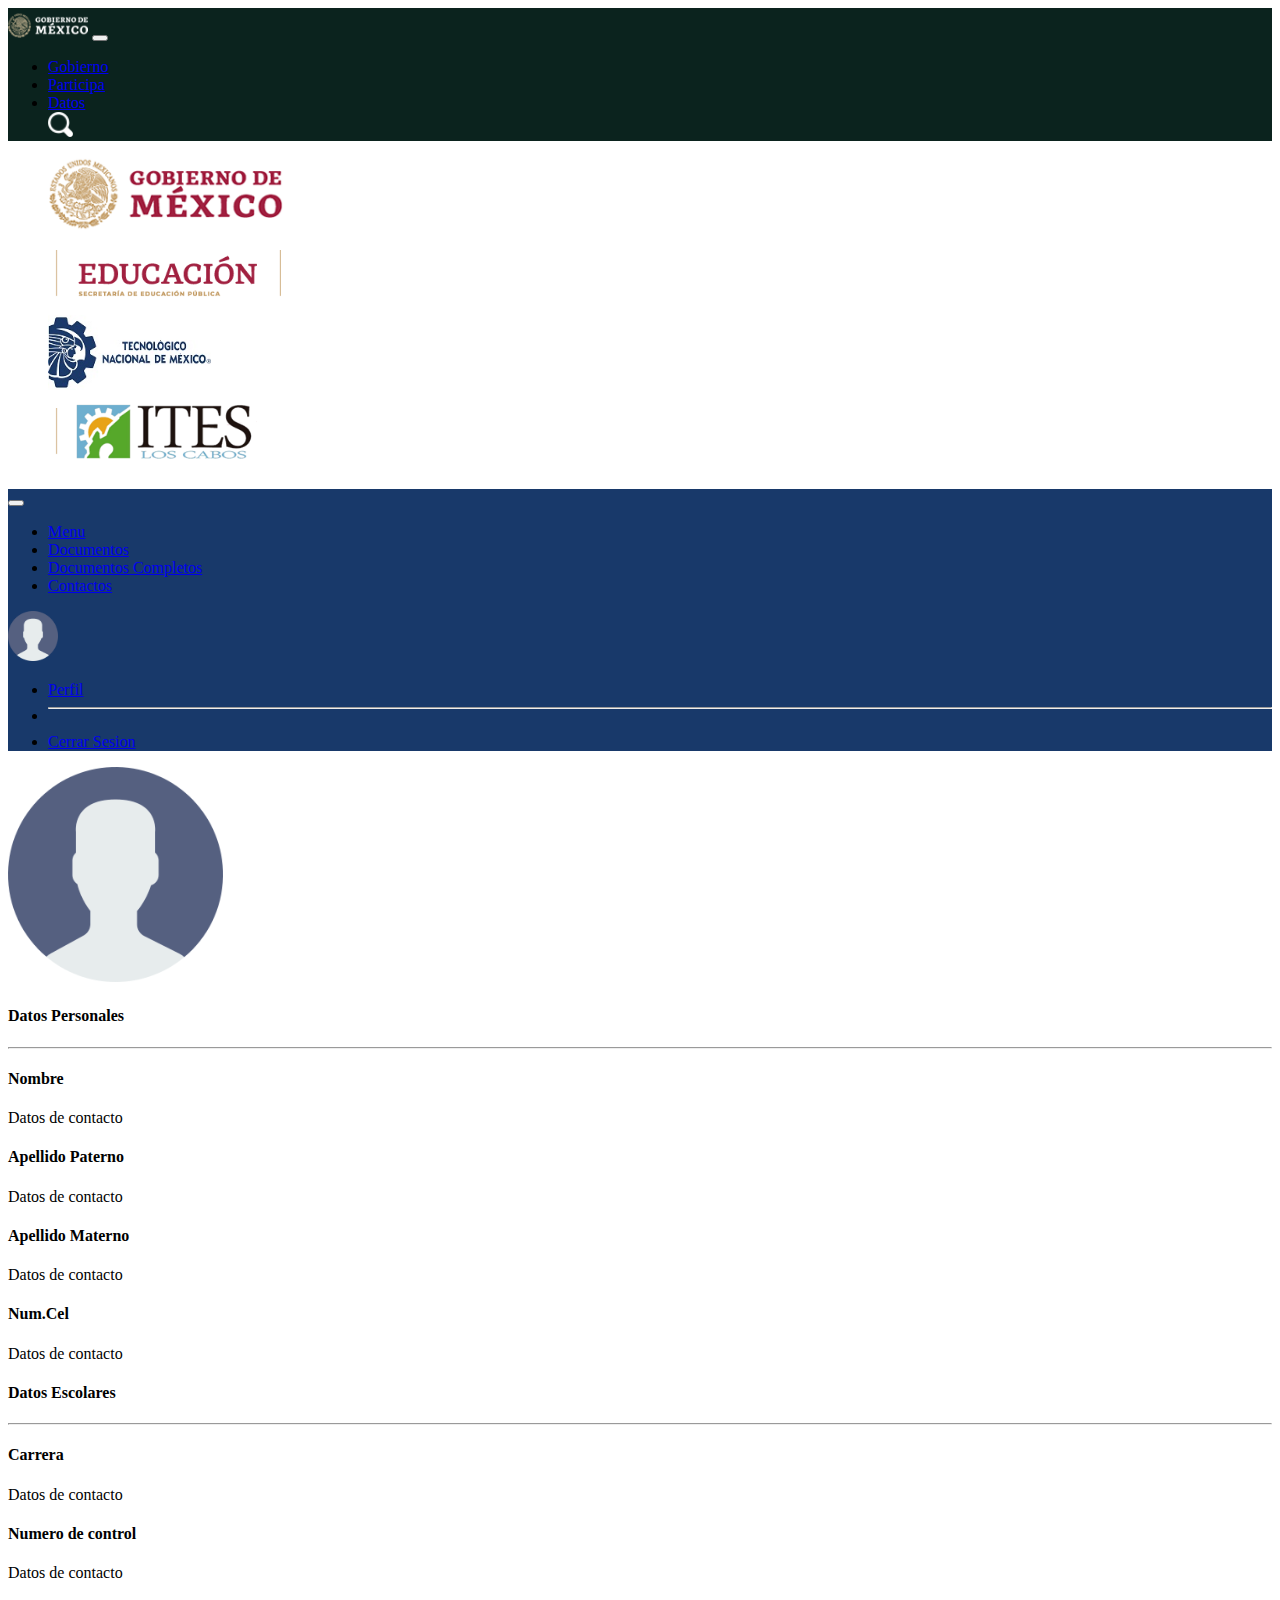
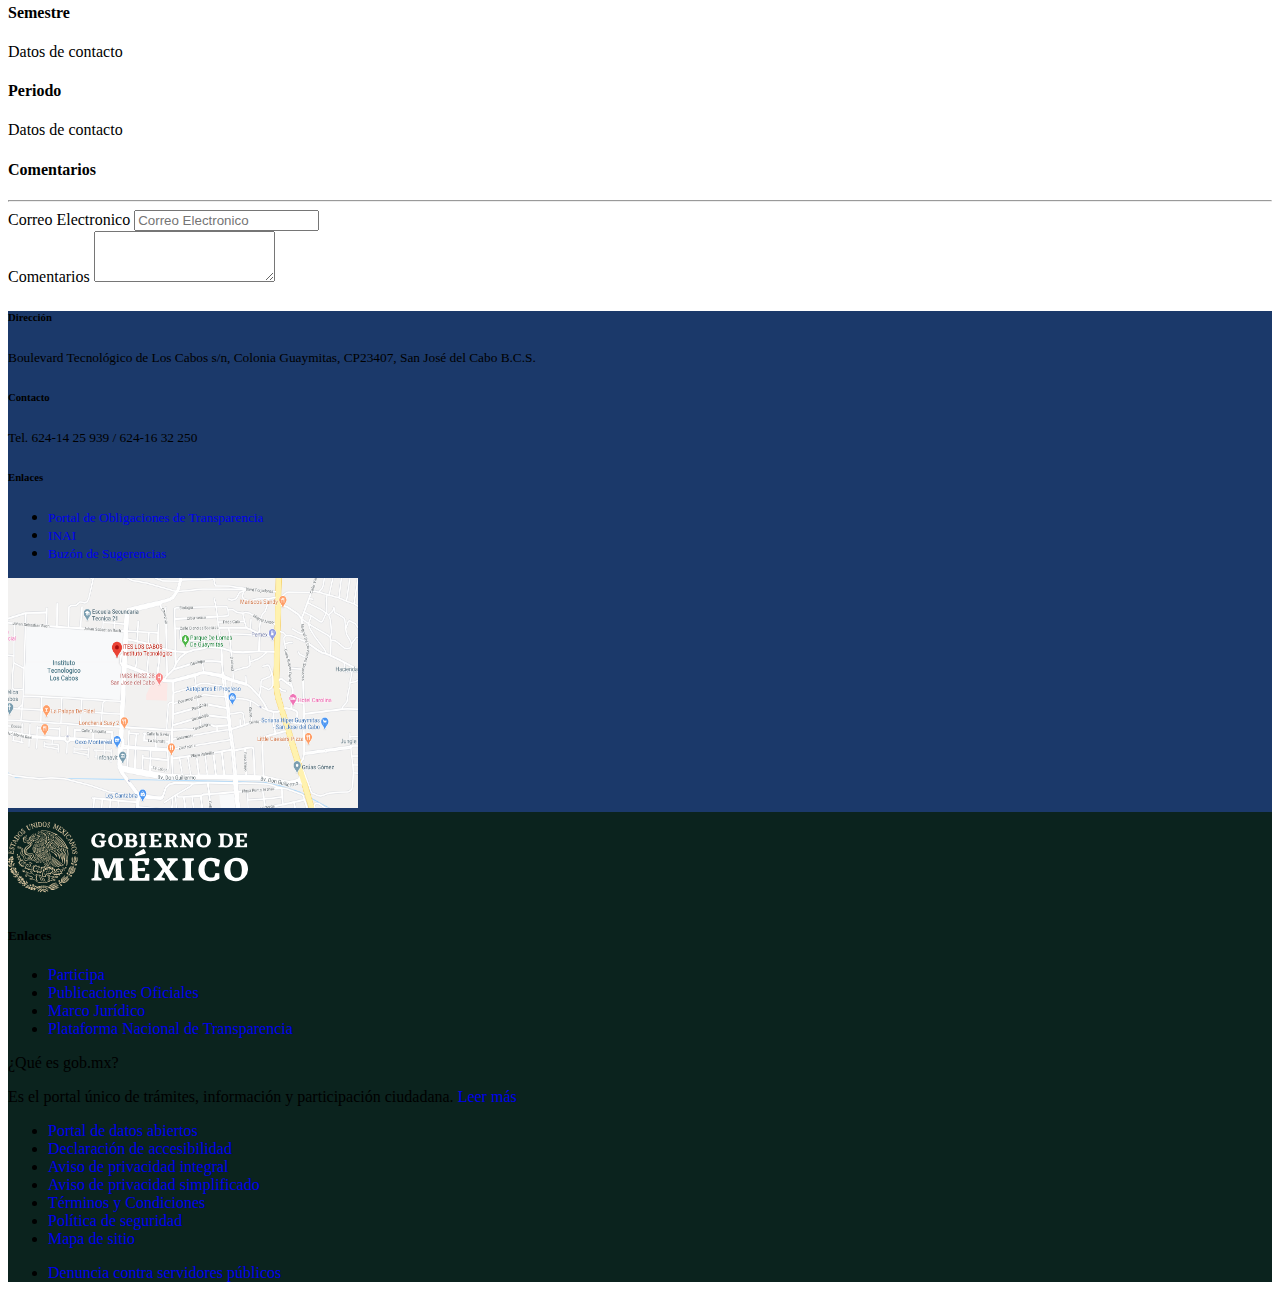
<file: perfil.html>
<!DOCTYPE html>
<html lang="en" dir="ltr">
  <head>
    <meta charset="utf-8">
    <meta name="viewport" content="width= device-width, initial-scale= 1.0">
    <!-- Bootstrap CSS -->
    <link href="https://cdn.jsdelivr.net/npm/bootstrap@5.0.0-beta3/dist/css/bootstrap.min.css" rel="stylesheet" integrity="sha384-eOJMYsd53ii+scO/bJGFsiCZc+5NDVN2yr8+0RDqr0Ql0h+rP48ckxlpbzKgwra6"
    crossorigin="anonymous">
    <title>Perfil</title>
  </head>

  <body>
    <!---primer menu-->
    <nav class="navbar navbar-expand-sm  navbar-dark" style="background-color: #0B231E">
      <div class="container-fluid">
      <a href="#" class="nav-item active mb-0 h1"></a>
        <img class="d-inline-block align-top" src="imag/logo.png" width="80" height="30" alt="">

      <!--activacion de boton debajo de los 560px-responsive action-->
      <button type="navbar-toggler"
        data-bs-toggle="collapse"
        data-bs-target="#navbarNav"
        class="navbar-toggler"
        aria-controls="navbarNav"
        arial-expanded="false"
        arial-label="Toggle navigation">
        <span class="navbar-toggler-icon"></span>
      </button>

        <div class="collapse navbar-collapse" id="navbarNav">
          <ul class="navbar-nav ms-auto">
            <li class="nav-item active">
              <a href="#" class="nav-link active text-white">Gobierno</a>
            </li>
            <li class="nav-item active">
              <a href="#" class="nav-link text-white">Participa</a>
            </li>
            <li class="nav-item active">
              <a href="#" class="nav-link text-white">Datos</a>
            </li>
            <a href="https://www.gob.mx/busqueda" class="navbar-brand mb-0 h1">
             <img class="d-inline-block ms-2" src="imag/lupa.png" width="25" height="25" alt=""></a>
           </ul>
         </div>
       </div>
       </nav>

<!--imagen banner-->
<div class="container-sm">
    <ul class="row">
     <div class="col-sm m-auto ms-1 text-center">
       <img href="#" src="imag/pleca-gob1.png" width="250" height="75" class="img-fluid" alt="">
       </div>
       <div class="col-sm m-auto ms-1 me-1 text-center">
         <img href="#" src="imag/pleca-gob2.png" width="251" height="75" class="img-fluid me-5" alt="">
         </div>
         <div class="col-sm m-auto ms-1 me-1 text-center">
           <img href="#" src="imag/pleca_tecnm.jpg" width="163" height="75" class="img-fluid me-5" alt="">
           </div>
           <div class="col-sm m-auto ms-1 me-1 text-center">
             <img href="#" src="imag\pleca-ites2.png" width="213" height="75" class="img-fluid me-5" alt="">
             </div>
    </ul>
  </div>
        <!--segundo menu-->
        <nav class="navbar sticky-top navbar-expand-sm navbar-dark" style="background-color: #18396a">
          <div class="container-fluid ms-3 me-2">

            <button
            class="navbar-toggler"
            type="button"
            data-bs-toggle="collapse"
            data-bs-target="#navbarNav1"
            aria-controls="navbarNav1"
            arial-expanded="false"
            arial-label="Toggle navigation">
            <span class="navbar-toggler-icon"></span>
          </button><!--boton para nav de opciones-->


          <div class="collapse navbar-collapse" id="navbarNav1"><!--parte del boton para nav opciones-->
            <ul class="navbar-nav navbar-left">
              <a href="#" class="navbar-brand mb-0 h1"></a>
              <li class="nav-item active">
                <a href="menu.html" class="nav-link active text-white">Menu</a>
              </li>
              <li class="nav-item active">
                <a href="documentos.html" class="nav-link text-white">Documentos</a>
              </li>
              <li class="nav-item active">
                <a href="documentos-completos.html" class="nav-link text-white">Documentos Completos</a>
              </li>
              <li class="nav-item active">
                <a href="contactos.html" class="nav-link text-white">Contactos</a>
              </li>
            </ul>
          </div><!--parte del boton para nav opciones-->

          <div class="btn-group dropstart"><!--boton imagen con icono de usuario-->
            <img src="imag/user.png"
            id="dropdownMenuButton2"
            height="50 px"
            width="50 px"
            type="button"
            data-bs-toggle="dropdown"
            aria-expanded="false"
            >
            <ul class="dropdown-menu dropdown-menu-dark" aria-labelledby="dropdownMenuButton2">
              <li><a class="dropdown-item  active text-center" href="perfil.html">Perfil</a></li>
              <li><hr class="dropdown-divider"></li>
              <li><a class="dropdown-item text-center"  href="index.html">Cerrar Sesion</a></li>
            </ul>
          </div><!--boton imagen con icono de usuario-->
        </div>
      </nav>

   <!--++++++++++++++++++++++++++++++++++++++++++++++++++++++++++++++++++++++++++++++++++++++++++++Empiezo contenido-->

   <style>
     #b {
       width: 215px;
       height: 215px;
     }
   </style>
   <section>
     <div class="container px-lg-5 pt-lg-4 pb-lg-3 p-4 "><!--contenedor de perfil-->
       <div class="row py-4 mt-4">
          <div class="col-lg-11 m-auto">
            <div class="row text-center">
              <div class="col-lg-12 mt-5">
               <img href="#" class="" src="imag\user.png" alt="" id="b">
                </div>
              </div>
            </div>
          </div>
        </div>
   </section>



<!--contenidor de informacion personal 1-->
<section class="n">
  <div class="container px-lg-5 pt-lg-4 pb-lg-3 p-4 mb-4 mt-2">
    <div class="row py-4 mt-4 ">
       <div class="col-lg-11 m-auto">
         <div class="row">
           <div class="col-lg-12">
             <h4 class="p-4">Datos Personales</h4>
           </div>
           <hr class="my-0">
         </div>
       </div>
     </div>
</section>

<section class="nn">
  <div class="container px-lg-5 pt-lg-4 pb-lg-3">
    <div class="row">
       <div class="col-lg-11 m-auto">
         <div class="row">
           <div class="col-lg-12">
             <div class="row p-5 gx-2" style="background-color: ">
       <div class="col-sm text-center" >
         <h4>Nombre</h4>
         <p>Datos de contacto</p>
       </div>
       <div class="col-sm text-center">
         <h4>Apellido Paterno</h4>
         <p>Datos de contacto</p>
       </div>
       <div class="col-sm text-center">
         <h4>Apellido Materno</h4>
         <p>Datos de contacto</p>
       </div>
       <div class="row p-5 gx-2" style="background-color: ">
         <div class="col-sm text-center" >
           <h4>Num.Cel</h4>
           <p>Datos de contacto</p>
         </div>
       </div>
     </div>
   </div>
   </div>
   </div>
   </div>
  <!-- <div class="btn">
     <a href="#" class="btn btn-primary">Descarga</a>
   </div>-->
   </div>
 </section>

<!--contenidor de informacion personal 2-->
  <section class="nw">
    <div class="container px-lg-5 pt-lg-4 pb-lg-3 p-4 mb-auto">
      <div class="row py-4">
        <div class="col-lg-11 m-auto">
          <div class="row">
            <div class="col-lg-12">
              <h4 class="p-4">Datos Escolares</h4>
            </div>
            <hr class="my-0">
          </div>
        </div>
      </div>
    <div class="row p-5 gx-2" style="background-color:">
      <div class="col-sm mb-5 text-center" >
        <h4>Carrera</h4>
        <p>Datos de contacto</p>
      </div>
      <div class="col-sm text-center">
        <h4>Numero de control</h4>
        <p>Datos de contacto</p>
      </div>
      <div class="row p-5 gx-2" style="background-color:">
        <div class="col-sm text-center" >
          <h4>Semestre</h4>
          <p>Datos de contacto</p>
        </div>
        <div class="col-sm text-center">
          <h4>Periodo</h4>
          <p>Datos de contacto</p>
        </div>
    </section>



    <section class="nww">
      <div class="container px-lg-5 pt-lg-4 pb-lg-3 p-4">
        <div class="row py-4">
          <div class="col-lg-11 m-auto">
            <div class="row">
              <div class="col-lg-11">
                <h4 class="p-4">Comentarios</h4>
              </div>
              <hr class="my-0">
            </div>
          </div>
        </div>
      <div class="container p-2 mb-5" style="background-color: ;">
        <form novalidate class="ms-5 mt-3">
          <div class="row g-3 ms-5">
            <div class="col-sm-4 mb-4 ms-5">
              <label for="exampleFormControlInput1" class="form-label">Correo Electronico</label>
              <input type="email" class="form-control" id="exampleFormControlInput1" placeholder="Correo Electronico">
            </div>
            <div class="col-sm-6 ms-5">
            <label for="exampleFormControlTextarea1" class="form-label">Comentarios</label>
            <textarea class="form-control" id="exampleFormControlTextarea1" rows="3"></textarea>
          </div>
            </div>
          </form>
        </div>

      </div>
      </section>

<!--++++++++++++++++++++++++++++++++++++++++++++++++++++++++++++++++++++++++++++++++++++++++++++++Footer-1-->
<footer class="text-center text-lg-start p-0" style="background-color: #1B396A">
  <div class="container p-4">
    <div class="row">
      <div class="col-lg-6 col-md-12 mb-1">
        <h6 class=" text-white">Dirección</h6>
        <p class="text-white col-8"><small>Boulevard Tecnológico de Los Cabos s/n, Colonia Guaymitas, CP23407, San José del Cabo B.C.S.</small></p>
        <p></p>
        <h6 class=" text-white">Contacto</h6>
        <p class="text-white"><small>Tel. 624-14 25 939 / 624-16 32 250</small></p>
      </div>
      <div class="col-lg-2 col-md-12 mb-4 mb-md-0">
        <h6 class="text-white">Enlaces</h6>
        <ul class="list-unstyled mb-0">
          <li class="nav-item ">
            <a class="text-link text-white"style="text-decoration:none" href="#"><small>Portal de Obligaciones de Transparencia</small></a>
          </li>
          <li class="nav-item ">
            <a class="text-link text-white "style="text-decoration:none" href="#"><small>INAI</small></a>
          </li>
          <li class="nav-item ">
            <a class="text-link text-white "style="text-decoration:none" href="#"><small>Buzón de Sugerencias</small></a>
          </li>
        </ul>
      </div>
      <div class="col-lg-3 col-md-6 mb-4 mb-md-0">
        <a href="https://goo.gl/maps/49utvn1etMmBzrUc9">
          <img src="imag/ubicacion.png" height="230px" width="350px" type="button">
        </a>
      </div>
    </div>
  </div>
</footer>

<!--+++++++++++++++Footer-2-->
<footer class="text-center mt-3 text-lg-start p-0" style="background-color: #0B231E">
  <div class="container p-4">
    <div class="row">
      <div class="col-lg-3 col-md-4 mb-1">
        <img src="imag/Logo_128x50.svg" height="90 px" width="240 px" type="button">
      </div>
      <div class="col-lg-2 col-md-4 mb-1">
        <h5 class="text-white">Enlaces</h5>
        <ul class="list-unstyled mb-0">
          <li class="nav-item ">
            <a class="text-link text-white"style="text-decoration:none" href="https://participa.gob.mx/">Participa</a>
          </li>
          <li class="nav-item ">
            <a class="text-link text-white "style="text-decoration:none" href="https://www.gob.mx/publicaciones">Publicaciones Oficiales</a>
          </li>
          <li class="nav-item ">
            <a class="text-link text-white "style="text-decoration:none" href="http://www.ordenjuridico.gob.mx/#gsc.tab=0">Marco Jurídico</a>
          </li>
          <li class="nav-item ">
            <a class="text-link text-white "style="text-decoration:none" href="https://consultapublicamx.inai.org.mx/vut-web/faces/view/consultaPublica.xhtml#inicio">Plataforma Nacional de Transparencia</a>
          </li>
        </ul>
      </div>
      <div class="col-lg-3 col-md-4 mb-1">
        <p class="text-white h6">¿Qué es gob.mx?</p>
        <a class="text-white " style="text-decoration:none" >Es el portal único de trámites, información y participación ciudadana.<a class="text-link text-white"style="text-decoration:none" href="#"> Leer más</a> </a>
        <p></p>
        <ul class="list-unstyled mb-0">
          <li class="nav-item ">
            <a class="text-link text-white"style="text-decoration:none" href="https://datos.gob.mx/">Portal de datos abiertos</a>
          </li>
          <li class="nav-item ">
            <a class="text-link text-white "style="text-decoration:none" href="https://www.gob.mx/accesibilidad">Declaración de accesibilidad</a>
          </li>
          <li class="nav-item ">
            <a class="text-link text-white "style="text-decoration:none" href="https://www.gob.mx/aviso_de_privacidad">Aviso de privacidad integral</a>
          </li>
          <li class="nav-item ">
            <a class="text-link text-white "style="text-decoration:none" href="https://www.gob.mx/privacidadsimplificado">Aviso de privacidad simplificado</a>
          </li>
          <li class="nav-item ">
            <a class="text-link text-white "style="text-decoration:none" href="https://www.gob.mx/terminos">Términos y Condiciones</a>
          </li>
          <li class="nav-item ">
            <a class="text-link text-white "style="text-decoration:none" href="https://www.gob.mx/terminos#medidas-seguridad-informacion">Política de seguridad</a>
          </li>
          <li class="nav-item ">
            <a class="text-link text-white "style="text-decoration:none" href="https://www.gob.mx/sitemap">Mapa de sitio</a>
          </li>
        </ul>
      </div>
      <div class="col-lg-4 col-md-8 mb-0 text-align-right">
        <ul class="list-unstyled mb-0">
          <li class="nav-item ">
            <a class="text-link text-white"style="text-decoration:none" href="https://www.gob.mx/tramites/ficha/presentacion-de-quejas-y-denuncias-en-la-sfp/SFP54">Denuncia contra servidores públicos</a>
          </li>
        </ul>
      </div>
    </div>
  </div>
</footer>


    <script src="https://cdn.jsdelivr.net/npm/bootstrap@5.0.0-beta3/dist/js/bootstrap.bundle.min.js" integrity="sha384-JEW9xMcG8R+pH31jmWH6WWP0WintQrMb4s7ZOdauHnUtxwoG2vI5DkLtS3qm9Ekf"
    crossorigin="anonymous">
    </script>
      </body>
    </html>
</file>
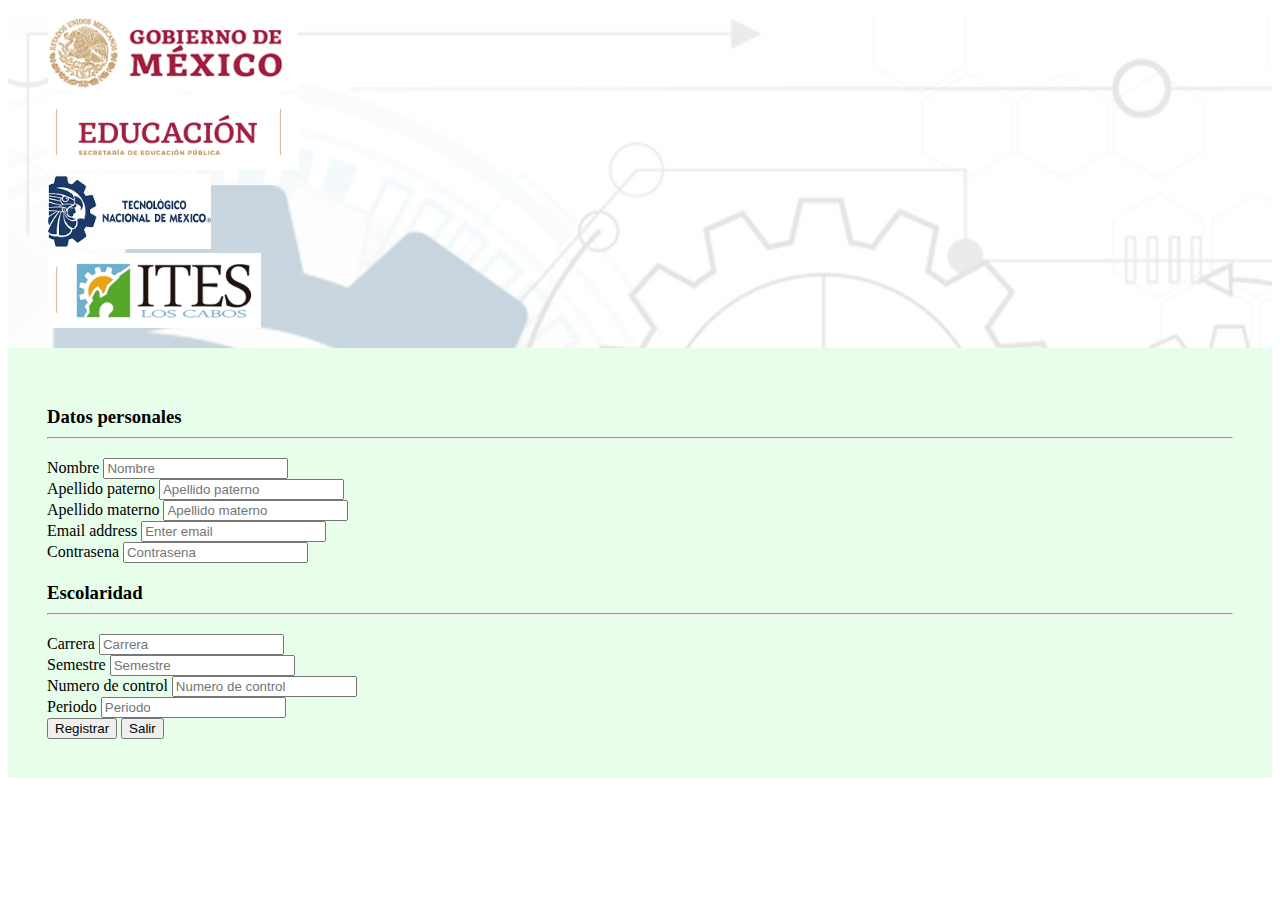
<file: registro.html>
<!DOCTYPE html>
<html lang="en">
<head>
  <meta charset="utf-8" />
  <meta http-equiv="X-UA-Compatible" content="IE=edge,chrome=1" />
  <!-- Canonical SEO -->
    <meta content='width=device-width, initial-scale=1.0, maximum-scale=1.0, user-scalable=0' name='viewport' />
    <meta name="viewport" content="width=device-width" />
     <!-- Bootstrap core CSS     -->
     <link href="https://cdn.jsdelivr.net/npm/bootstrap@5.0.0-beta3/dist/css/bootstrap.min.css" rel="stylesheet" integrity="sha384-eOJMYsd53ii+scO/bJGFsiCZc+5NDVN2yr8+0RDqr0Ql0h+rP48ckxlpbzKgwra6"
     crossorigin="anonymous">
    <title>Registro</title>
</head>



<body>
  <div class="bg-image"
style="background-image: url('imag/bg_eadites1.jpg');
    ">
  <!--imagenes banner-->
  <div class="container-sm">
      <ul class="row">
       <div class="col-sm m-auto ms-1 text-center">
         <img href="#" src="imag/pleca-gob1.png" width="250" height="75" class="img-fluid" alt="">
         </div>
         <div class="col-sm m-auto ms-1 me-1 text-center">
           <img href="#" src="imag/pleca-gob2.png" width="251" height="75" class="img-fluid me-5" alt="">
           </div>
           <div class="col-sm m-auto ms-1 me-1 text-center">
             <img href="#" src="imag/pleca_tecnm.jpg" width="163" height="75" class="img-fluid me-5" alt="">
             </div>
             <div class="col-sm m-auto ms-1 me-1 text-center">
               <img href="#" src="imag\pleca-ites2.png" width="213" height="75" class="img-fluid me-5" alt="">
               </div>
      </ul>
    </div>

    <style>
    .container {
      background-color: #E7FEEA;
      padding: 39px;
    }
  </style>

        <div class="container col-lg-5 d-flex flex-column align-items-end min-vh-100">
          <div class="col-md-4 px-lg-5 pt-lg-4 pb-lg-3 p-4 w-100 mb-auto">

            <form class="mb-2 text-center">
              <h3 class="text-center mb-5">Datos personales<hr></h3>
              <div class="form-group mb-3">
                <label for="Nombre">Nombre</label>
                <input type="text" class="form-control" id="nombre" placeholder="Nombre">
              </div>
              <div class="form-group mb-3">
                <label for="apep">Apellido paterno</label>
                <input type="text" class="form-control" id="apep" placeholder="Apellido paterno">
              </div>
              <div class="form-group mb-3">
                <label for="apem">Apellido materno</label>
                <input type="text" class="form-control" id="apem" placeholder="Apellido materno">
              </div>
              <div class="form-group mb-3">
                <label for="exampleInputEmail1">Email address</label>
                <input type="email" class="form-control" id="exampleInputEmail1" aria-describedby="emailHelp" placeholder="Enter email">
              </div>
              <div class="form-group mb-5">
                <label for="password">Contrasena</label>
                <input type="password" class="form-control" id="pass" placeholder="Contrasena">
              </div>
            <h3 class="text-center mb-5">Escolaridad<hr></h3>
            <div class="form-group mb-3">
              <label for="car">Carrera</label>
              <input type="text" class="form-control" id="car" placeholder="Carrera">
            </div>
            <div class="form-group mb-3">
              <label for="sem">Semestre</label>
              <input type="text" class="form-control" id="sem" placeholder="Semestre">
            </div>
            <div class="form-group mb-3">
              <label for="nc">Numero de control</label>
              <input type="text" class="form-control" id="nc" placeholder="Numero de control">
            </div>
            <div class="form-group">
              <label for="peri">Periodo</label>
              <input type="text" class="form-control" id="peri" placeholder="Periodo">
            </div>
          </form>
          <div class="mt-5 d-flex p-4 justify-content-around">
            <button type="submit" class="btn btn-lg btn-outline-primary">Registrar</button>
            <button type="submit" class="btn btn-lg btn-outline-danger">Salir</button>
          </div>
        </div>
      </div>



      <script src="https://cdn.jsdelivr.net/npm/bootstrap@5.0.0-beta3/dist/js/bootstrap.bundle.min.js" integrity="sha384-JEW9xMcG8R+pH31jmWH6WWP0WintQrMb4s7ZOdauHnUtxwoG2vI5DkLtS3qm9Ekf" crossorigin="anonymous"></script>

      <!-- Option 2: Separate Popper and Bootstrap JS -->
      <script src="https://cdn.jsdelivr.net/npm/@popperjs/core@2.9.1/dist/umd/popper.min.js" integrity="sha384-SR1sx49pcuLnqZUnnPwx6FCym0wLsk5JZuNx2bPPENzswTNFaQU1RDvt3wT4gWFG" crossorigin="anonymous"></script>
    </body>
  </html>
</file>
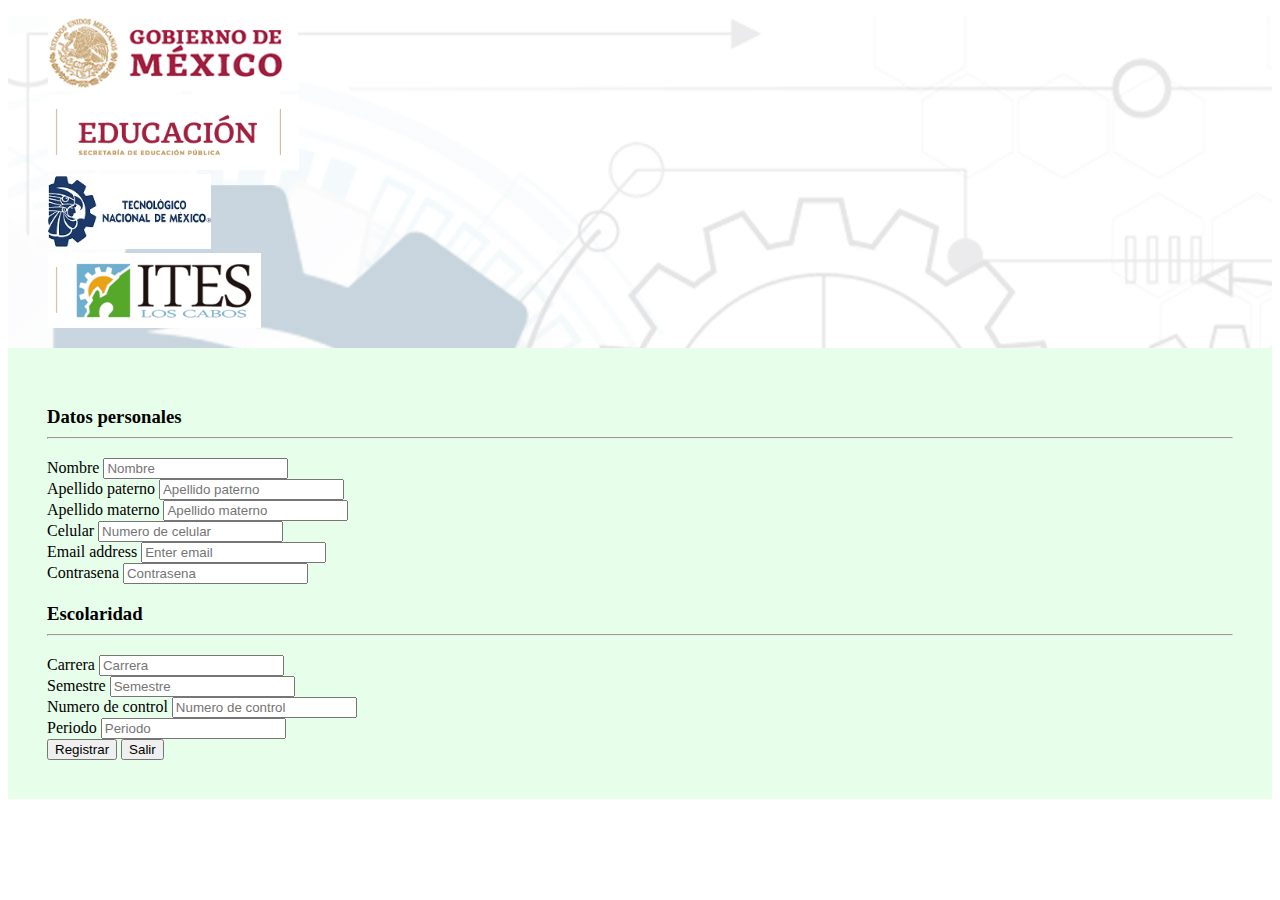
<file: registro_alum.html>
<!DOCTYPE html>
<html lang="en">
<head>
  <meta charset="utf-8" />
  <meta http-equiv="X-UA-Compatible" content="IE=edge,chrome=1" />
  <!-- Canonical SEO -->
    <meta content='width=device-width, initial-scale=1.0, maximum-scale=1.0, user-scalable=0' name='viewport' />
    <meta name="viewport" content="width=device-width" />
     <!-- Bootstrap core CSS     -->
     <link href="https://cdn.jsdelivr.net/npm/bootstrap@5.0.0-beta3/dist/css/bootstrap.min.css" rel="stylesheet" integrity="sha384-eOJMYsd53ii+scO/bJGFsiCZc+5NDVN2yr8+0RDqr0Ql0h+rP48ckxlpbzKgwra6"
     crossorigin="anonymous">
    <title>Registro</title>
</head>



<body>
  <div class="bg-image"
style="background-image: url('imag/bg_eadites1.jpg');
    ">
  <!--imagenes banner-->
  <div class="container-sm">
      <ul class="row">
       <div class="col-sm m-auto ms-1 text-center">
         <img href="#" src="imag/pleca-gob1.png" width="250" height="75" class="img-fluid" alt="">
         </div>
         <div class="col-sm m-auto ms-1 me-1 text-center">
           <img href="#" src="imag/pleca-gob2.png" width="251" height="75" class="img-fluid me-5" alt="">
           </div>
           <div class="col-sm m-auto ms-1 me-1 text-center">
             <img href="#" src="imag/pleca_tecnm.jpg" width="163" height="75" class="img-fluid me-5" alt="">
             </div>
             <div class="col-sm m-auto ms-1 me-1 text-center">
               <img href="#" src="imag\pleca-ites2.png" width="213" height="75" class="img-fluid me-5" alt="">
               </div>
      </ul>
    </div>

    <style>
    .container {
      background-color: #E7FEEA;
      padding: 39px;
    }
  </style>

        <div class="container col-lg-5 d-flex flex-column align-items-end min-vh-100">
          <div class="col-md-4 px-lg-5 pt-lg-4 pb-lg-3 p-4 w-100 mb-auto text-center">

          	<form method="post" action="reg_alum_mod.php" enctype="multipart/form-data">
              <h3 class="text-center mb-5">Datos personales<hr></h3>
              <div class="form-group mb-3">
                <label for="Nombre">Nombre</label>
                <input type="text" name="nom" class="form-control" id="nombre" placeholder="Nombre">
              </div>
              <div class="form-group mb-3">
                <label for="apep">Apellido paterno</label>
                <input type="text" name="apep" class="form-control" id="apep" placeholder="Apellido paterno">
              </div>
              <div class="form-group mb-3">
                <label for="apem">Apellido materno</label>
                <input type="text" name="apem" class="form-control" id="apem" placeholder="Apellido materno">
              </div>
              <div class="form-group mb-3">
                <label for="apem">Celular</label>
                <input type="number" name="cel" class="form-control" id="cel" placeholder="Numero de celular">
              </div>
              <div class="form-group mb-3">
                <label for="exampleInputEmail1">Email address</label>
                <input type="email" name="email" class="form-control" id="exampleInputEmail1" aria-describedby="emailHelp" placeholder="Enter email">
              </div>
              <div class="form-group mb-5">
                <label for="password">Contrasena</label>
                <input type="password" name="contra" class="form-control" id="pass" placeholder="Contrasena">
              </div>
            <h3 class="text-center mb-5">Escolaridad<hr></h3>
            <div class="form-group mb-3">
              <label for="car">Carrera</label>
              <input type="text" name="car" class="form-control" id="car" placeholder="Carrera">
            </div>
            <div class="form-group mb-3">
              <label for="sem">Semestre</label>
              <input type="number" name="sem" class="form-control" id="sem" placeholder="Semestre">
            </div>
            <div class="form-group mb-3">
              <label for="nc">Numero de control</label>
              <input type="text" name="ncontrol" class="form-control" id="nc" placeholder="Numero de control">
            </div>
            <div class="form-group">
              <label for="peri">Periodo</label>
              <input type="number" name="periodo" class="form-control" id="peri" placeholder="Periodo">
            </div>

          <div class="mt-5 d-flex p-4 justify-content-around">
            <button type="submit" class="btn btn-lg btn-outline-primary">Registrar</button>
            <input type="button" value="Salir" class="btn btn-lg btn-outline-danger" OnClick="location.href='index.html' ">
          </div>
              </form>
        </div>
      </div>



      <script src="https://cdn.jsdelivr.net/npm/bootstrap@5.0.0-beta3/dist/js/bootstrap.bundle.min.js" integrity="sha384-JEW9xMcG8R+pH31jmWH6WWP0WintQrMb4s7ZOdauHnUtxwoG2vI5DkLtS3qm9Ekf" crossorigin="anonymous"></script>

      <!-- Option 2: Separate Popper and Bootstrap JS -->
      <script src="https://cdn.jsdelivr.net/npm/@popperjs/core@2.9.1/dist/umd/popper.min.js" integrity="sha384-SR1sx49pcuLnqZUnnPwx6FCym0wLsk5JZuNx2bPPENzswTNFaQU1RDvt3wT4gWFG" crossorigin="anonymous"></script>
    </body>
  </html>
</file>
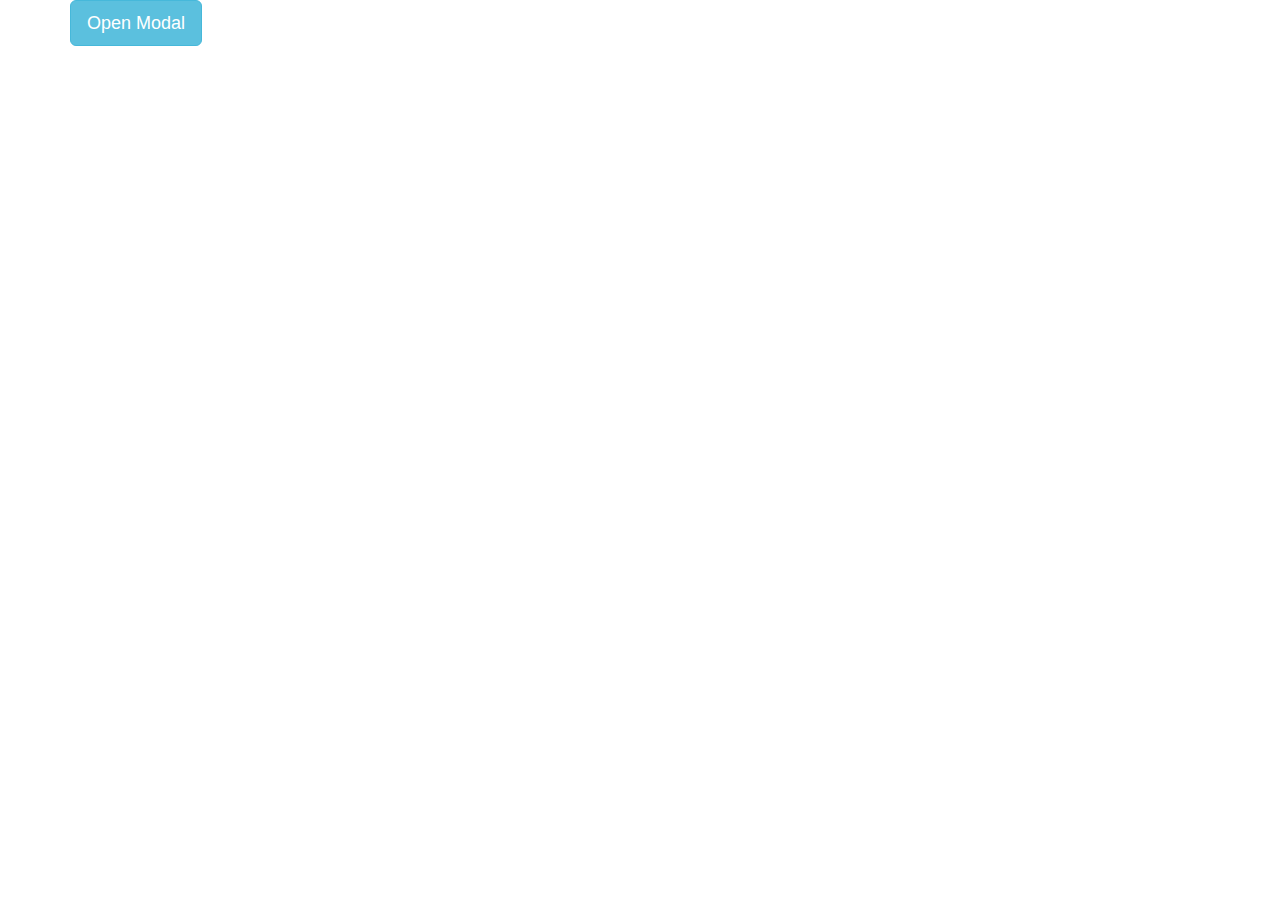
<file: admin/example.html>
<!DOCTYPE html>

<html>
<head>
    <meta name="viewport" content="width=device-width" />
    <title>DisplayPDF</title>
    <link href="https://maxcdn.bootstrapcdn.com/bootstrap/3.3.7/css/bootstrap.min.css" rel="stylesheet"/>
    <script src="https://cdnjs.cloudflare.com/ajax/libs/jquery/3.2.1/jquery.min.js"></script>
    <script src="https://maxcdn.bootstrapcdn.com/bootstrap/3.3.7/js/bootstrap.min.js"></script>
</head>
<body>
    <div class="container">

        <!-- Trigger the modal with a button -->
        <button type="button" class="btn btn-info btn-lg" data-toggle="modal" data-target="#myModal">Open Modal</button>
        <!-- Modal -->
        <div id="myModal" class="modal fade" role="dialog">
            <div class="modal-dialog modal-lg">

                <!-- Modal content-->
                <div class="modal-content">
                    <div class="modal-header">
                        <button type="button" class="close" data-dismiss="modal">&times;</button>
                        <h4 class="modal-title">Modal Header</h4>
                    </div>
                    <div class="modal-body">

                          <embed src="../assets/alums_docs/13.pdf"
                               frameborder="0" width="100%" height="400px">

                        <div class="modal-footer">
                            <button type="button" class="btn btn-default" data-dismiss="modal">Close</button>
                        </div>
                    </div>

                </div>
            </div>
        </div>
    </div>

</body>
</html>
</file>
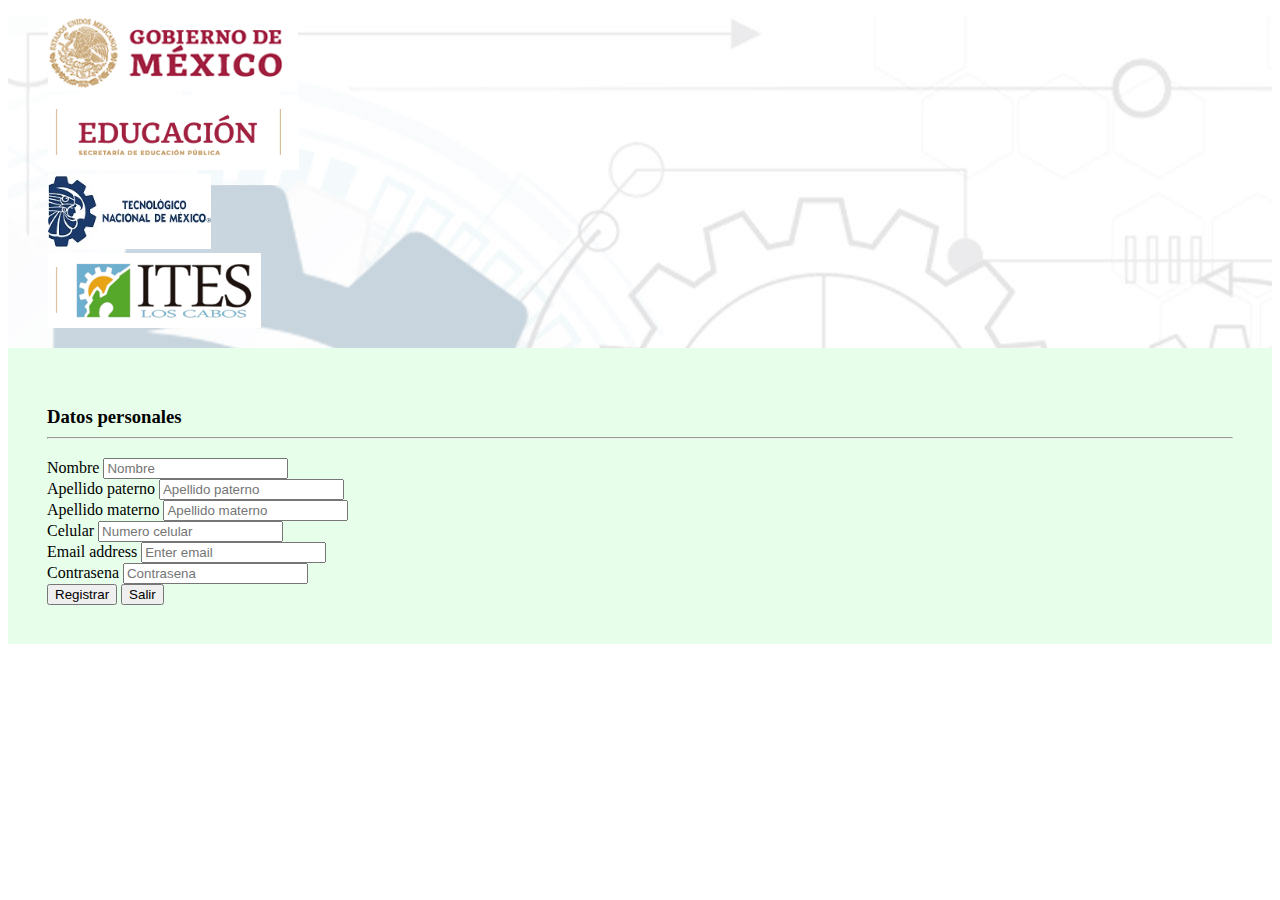
<file: admin/registro_admin.html>
<!doctype html>
<html lang="en">
<head>
  <meta charset="utf-8" />
  <meta http-equiv="X-UA-Compatible" content="IE=edge,chrome=1" />
  <!-- Canonical SEO -->
    <meta content='width=device-width, initial-scale=1.0, maximum-scale=1.0, user-scalable=0' name='viewport' />
    <meta name="viewport" content="width=device-width" />
     <!-- Bootstrap core CSS     -->
     <link href="https://cdn.jsdelivr.net/npm/bootstrap@5.0.0-beta3/dist/css/bootstrap.min.css" rel="stylesheet" integrity="sha384-eOJMYsd53ii+scO/bJGFsiCZc+5NDVN2yr8+0RDqr0Ql0h+rP48ckxlpbzKgwra6"
     crossorigin="anonymous">
    <title>Registro</title>
</head>



<body>
  <div class="bg-image"
style="background-image: url('../imag/bg_eadites1.jpg');
    ">
  <!--imagenes banner-->
  <div class="container-sm">
      <ul class="row">
       <div class="col-sm m-auto ms-1 text-center">
         <img href="#" src="../imag/pleca-gob1.png" width="250" height="75" class="img-fluid" alt="">
         </div>
         <div class="col-sm m-auto ms-1 me-1 text-center">
           <img href="#" src="../imag/pleca-gob2.png" width="251" height="75" class="img-fluid me-5" alt="">
           </div>
           <div class="col-sm m-auto ms-1 me-1 text-center">
             <img href="#" src="../imag/pleca_tecnm.jpg" width="163" height="75" class="img-fluid me-5" alt="">
             </div>
             <div class="col-sm m-auto ms-1 me-1 text-center">
               <img href="#" src="../imag\pleca-ites2.png" width="213" height="75" class="img-fluid me-5" alt="">
               </div>
      </ul>
    </div>

<style>
.container {
  background-color: #E7FEEA;
  padding: 39px;
  }
</style>

        <div class="container col-lg-5 d-flex flex-column align-items-end min-vh-100">
          <div class="col-md-4 px-lg-5 pt-lg-4 pb-lg-3 p-4 w-100 mb-auto text-center">

        <form method="post" action="reg_admin_mod.php" enctype="multipart/form-data">
              <h3 class="text-center mb-5">Datos personales<hr></h3>
              <div class="form-group mb-3">
                <label for="Nombre">Nombre</label>
                <input type="text" name="nom" class="form-control" placeholder="Nombre">
              </div>
              <div class="form-group mb-3">
                <label for="apep">Apellido paterno</label>
                <input type="text" name="apep" class="form-control"  placeholder="Apellido paterno">
              </div>
              <div class="form-group mb-3">
                <label for="apem">Apellido materno</label>
                <input type="text" name="apem" class="form-control"  placeholder="Apellido materno">
              </div>
              <div class="form-group mb-3">
                <label for="cel">Celular</label>
                <input type="number" name="cel" class="form-control" id="" aria-describedby="" placeholder="Numero celular">
              </div>
              <div class="form-group mb-3">
                <label for="exampleInputEmail1">Email address</label>
                <input type="email" name="email" class="form-control" id="exampleInputEmail1" aria-describedby="emailHelp" placeholder="Enter email">
              </div>
              <div class="form-group mb-5">
                <label for="password">Contrasena</label>
                <input type="password" name="contra" class="form-control" id="pass" placeholder="Contrasena">
              </div>
              <div class="mt-5 d-flex p-4 justify-content-around">
                <button type="submit" class="btn btn-lg btn-outline-primary">Registrar</button>
                  <input type="button" value="Salir" class="btn btn-lg btn-outline-danger" OnClick="location.href='../index.html' ">
              </div>
          </form>

        </div>
      </div>



      <script src="https://cdn.jsdelivr.net/npm/bootstrap@5.0.0-beta3/dist/js/bootstrap.bundle.min.js" integrity="sha384-JEW9xMcG8R+pH31jmWH6WWP0WintQrMb4s7ZOdauHnUtxwoG2vI5DkLtS3qm9Ekf" crossorigin="anonymous"></script>

      <!-- Option 2: Separate Popper and Bootstrap JS -->
      <script src="https://cdn.jsdelivr.net/npm/@popperjs/core@2.9.1/dist/umd/popper.min.js" integrity="sha384-SR1sx49pcuLnqZUnnPwx6FCym0wLsk5JZuNx2bPPENzswTNFaQU1RDvt3wT4gWFG" crossorigin="anonymous"></script>
    </body>
  </html>
</file>
